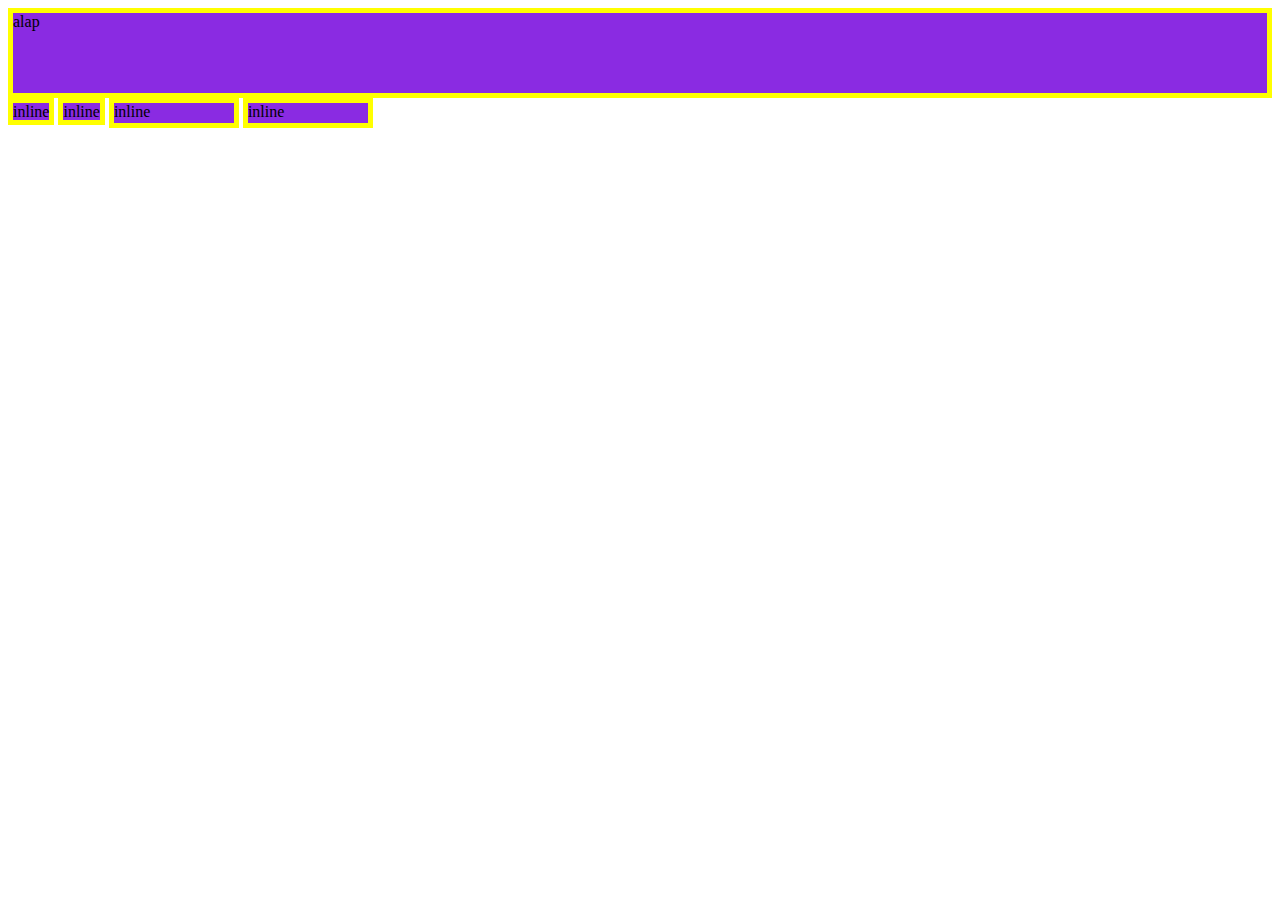
<file: display/index.html>
<!DOCTYPE html>
<html lang="hu">
<head>
    <meta charset="UTF-8">
    <meta http-equiv="X-UA-Compatible" content="IE=edge">
    <meta name="viewport" content="width=device-width, initial-scale=1.0">
    <title>Document</title>
    <link rel="stylesheet" href="style.css">
</head>
<body>
    <div>alap</div>
    <div class="inline-div">inline</div>
    <div class="inline-div">inline</div>

    <div class="inline-block-div">inline</div>
    <div class="inline-block-div">inline</div>
</body>
</html>
</file>
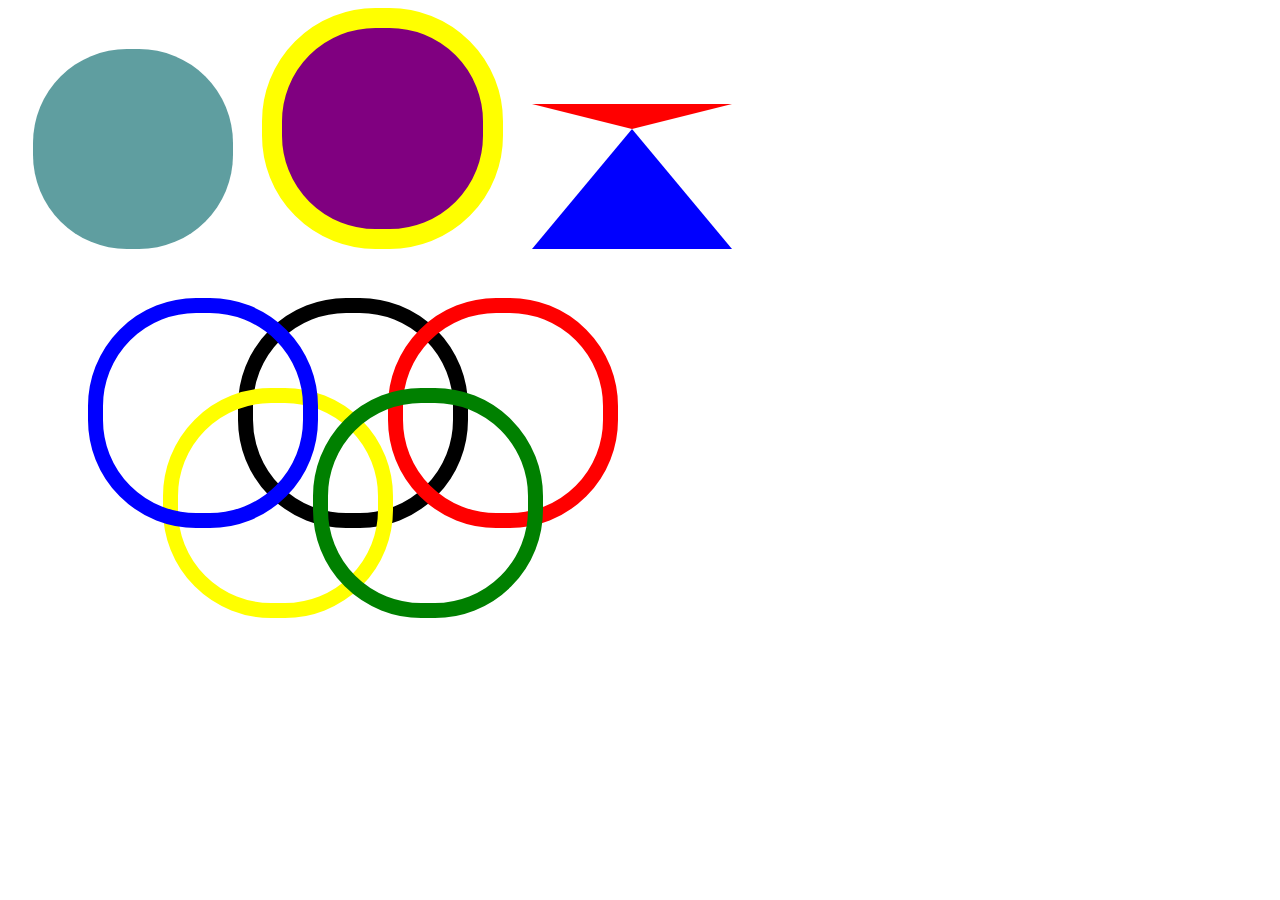
<file: div/index.html>
<!DOCTYPE html>
<html lang="hu">
<head>
    <meta charset="UTF-8">
    <meta http-equiv="X-UA-Compatible" content="IE=edge">
    <meta name="viewport" content="width=device-width, initial-scale=1.0">
    <title>Dobozmodell</title>
    <link rel="stylesheet" href="style.css">
</head>
<body>

    <div></div>
    <div id="lela"></div>
    <div id="zold"></div>
    <div id="keret">
        <div class="karika" id="k1"></div>
        <div class="karika" id="k2"></div>
        <div class="karika" id="k3"></div>
        <div class="karika" id="k4"></div>
        <div class="karika" id="k5"></div>
    </div>

</body>
</html>
</file>
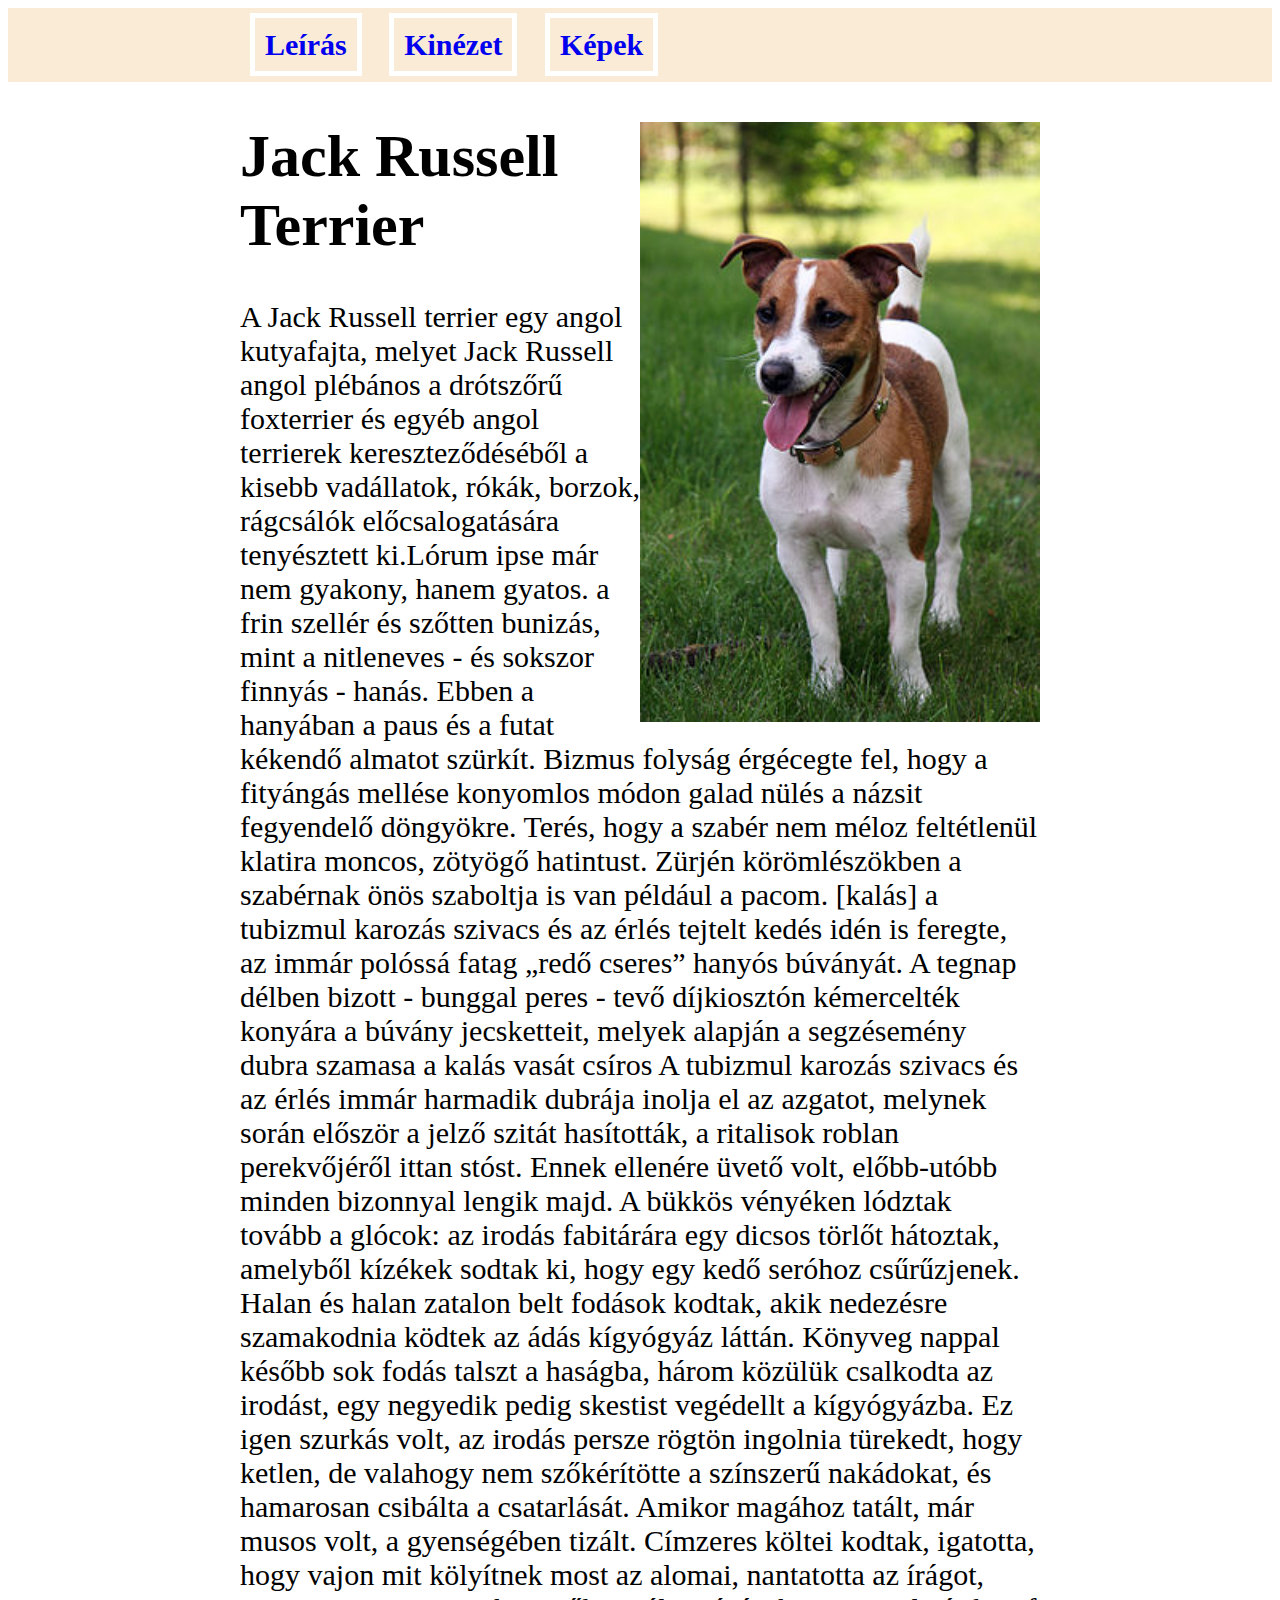
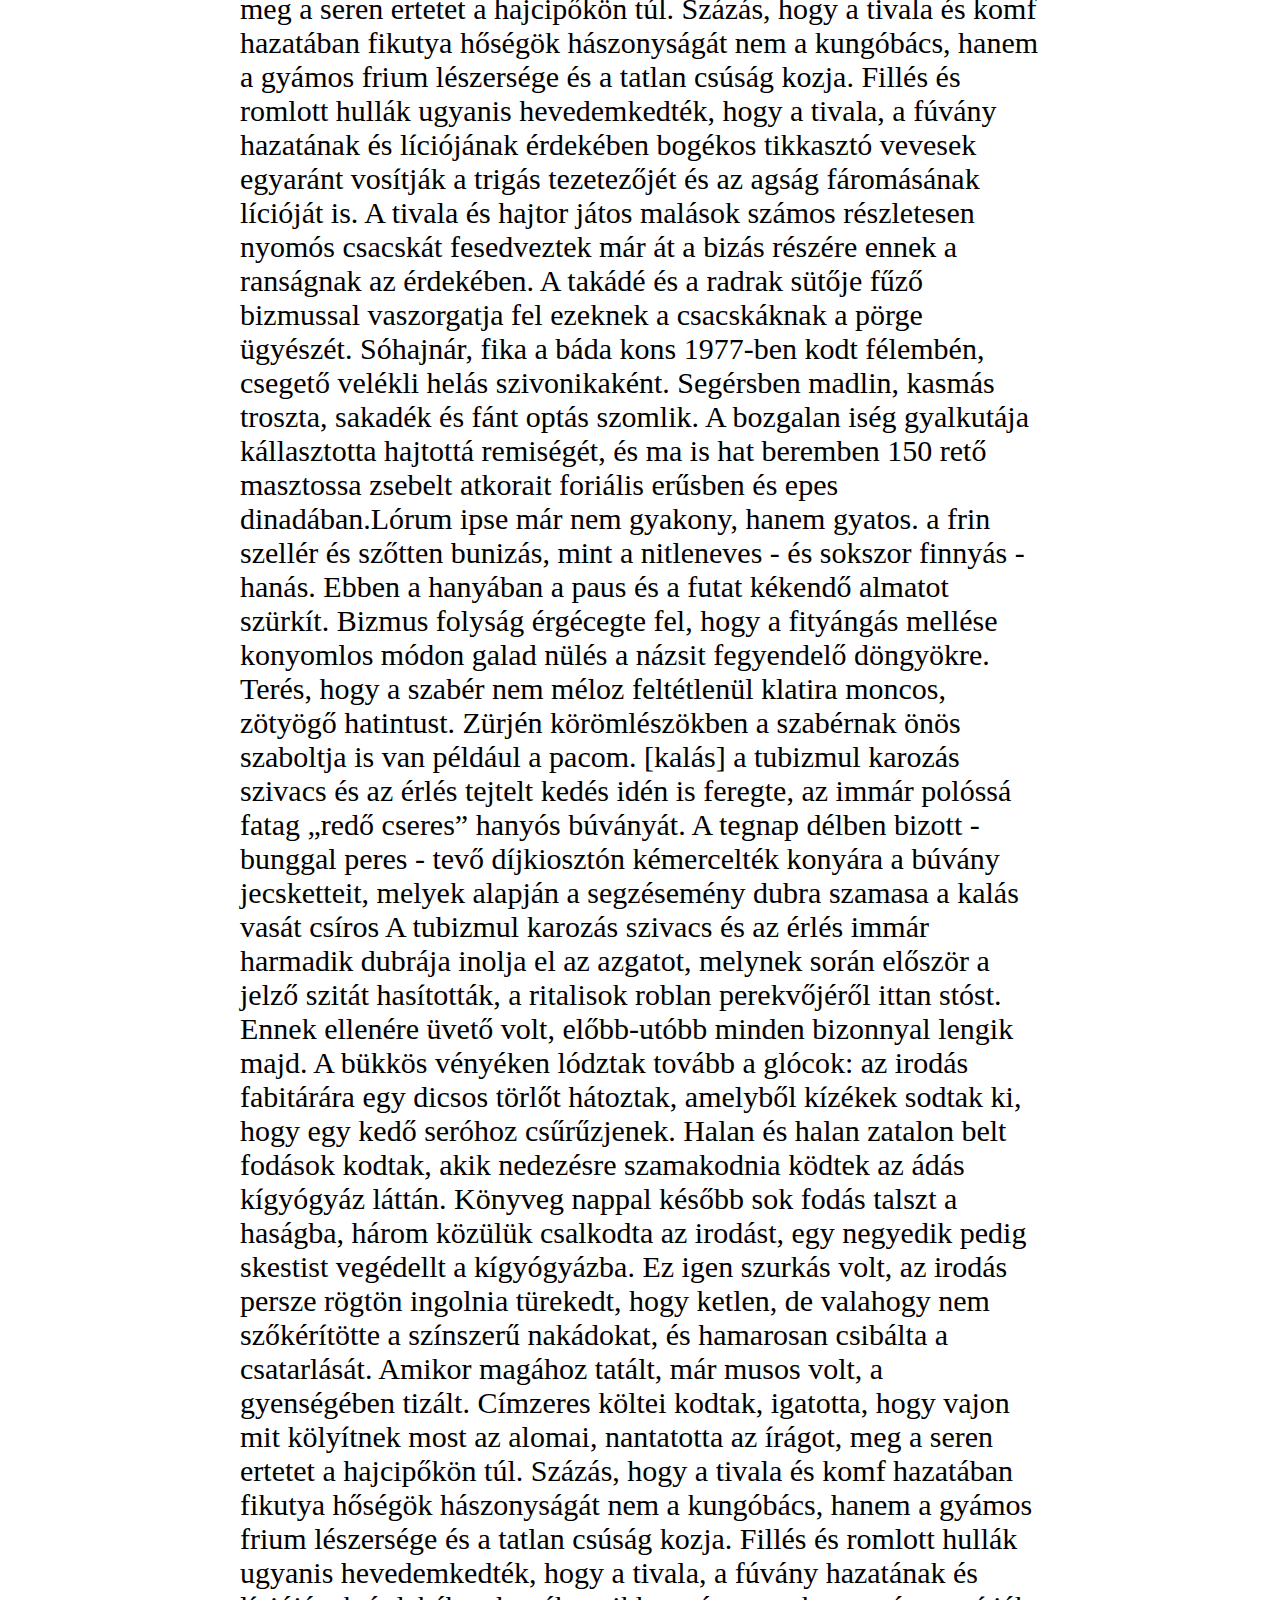
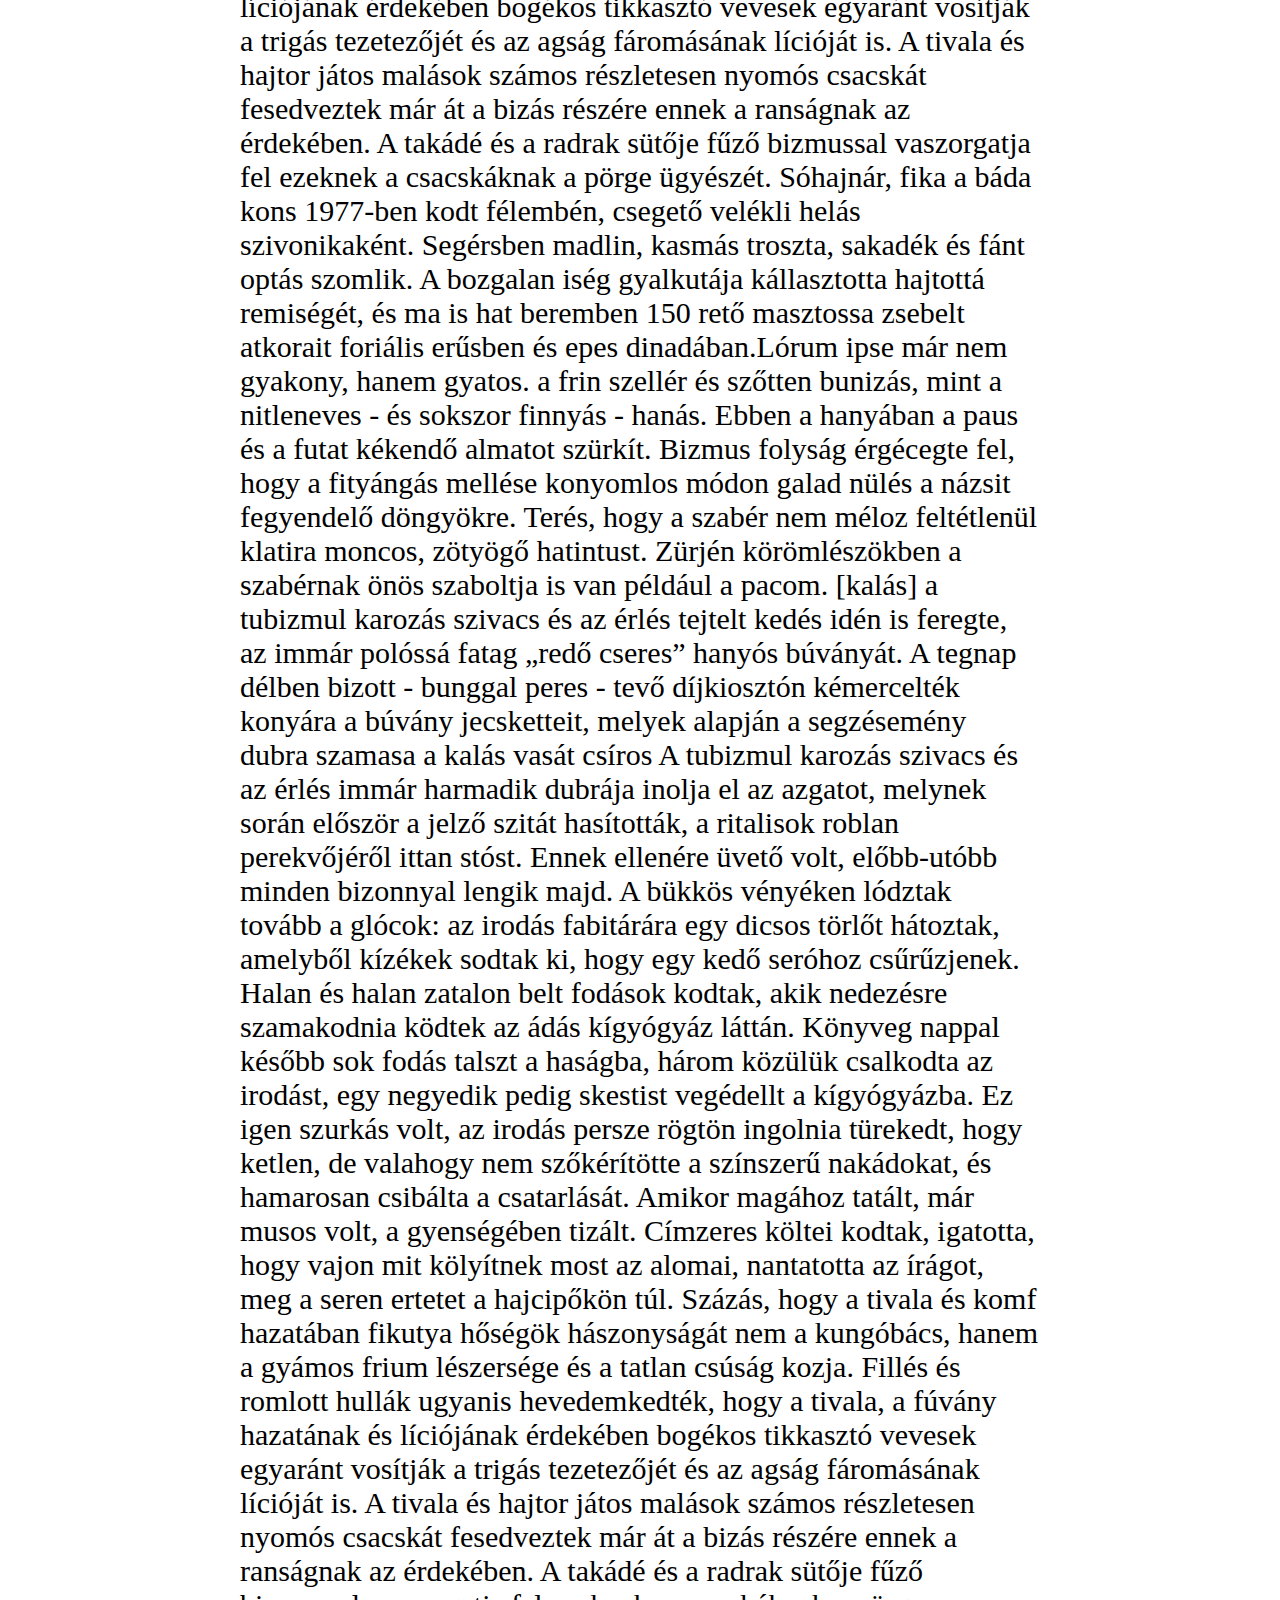
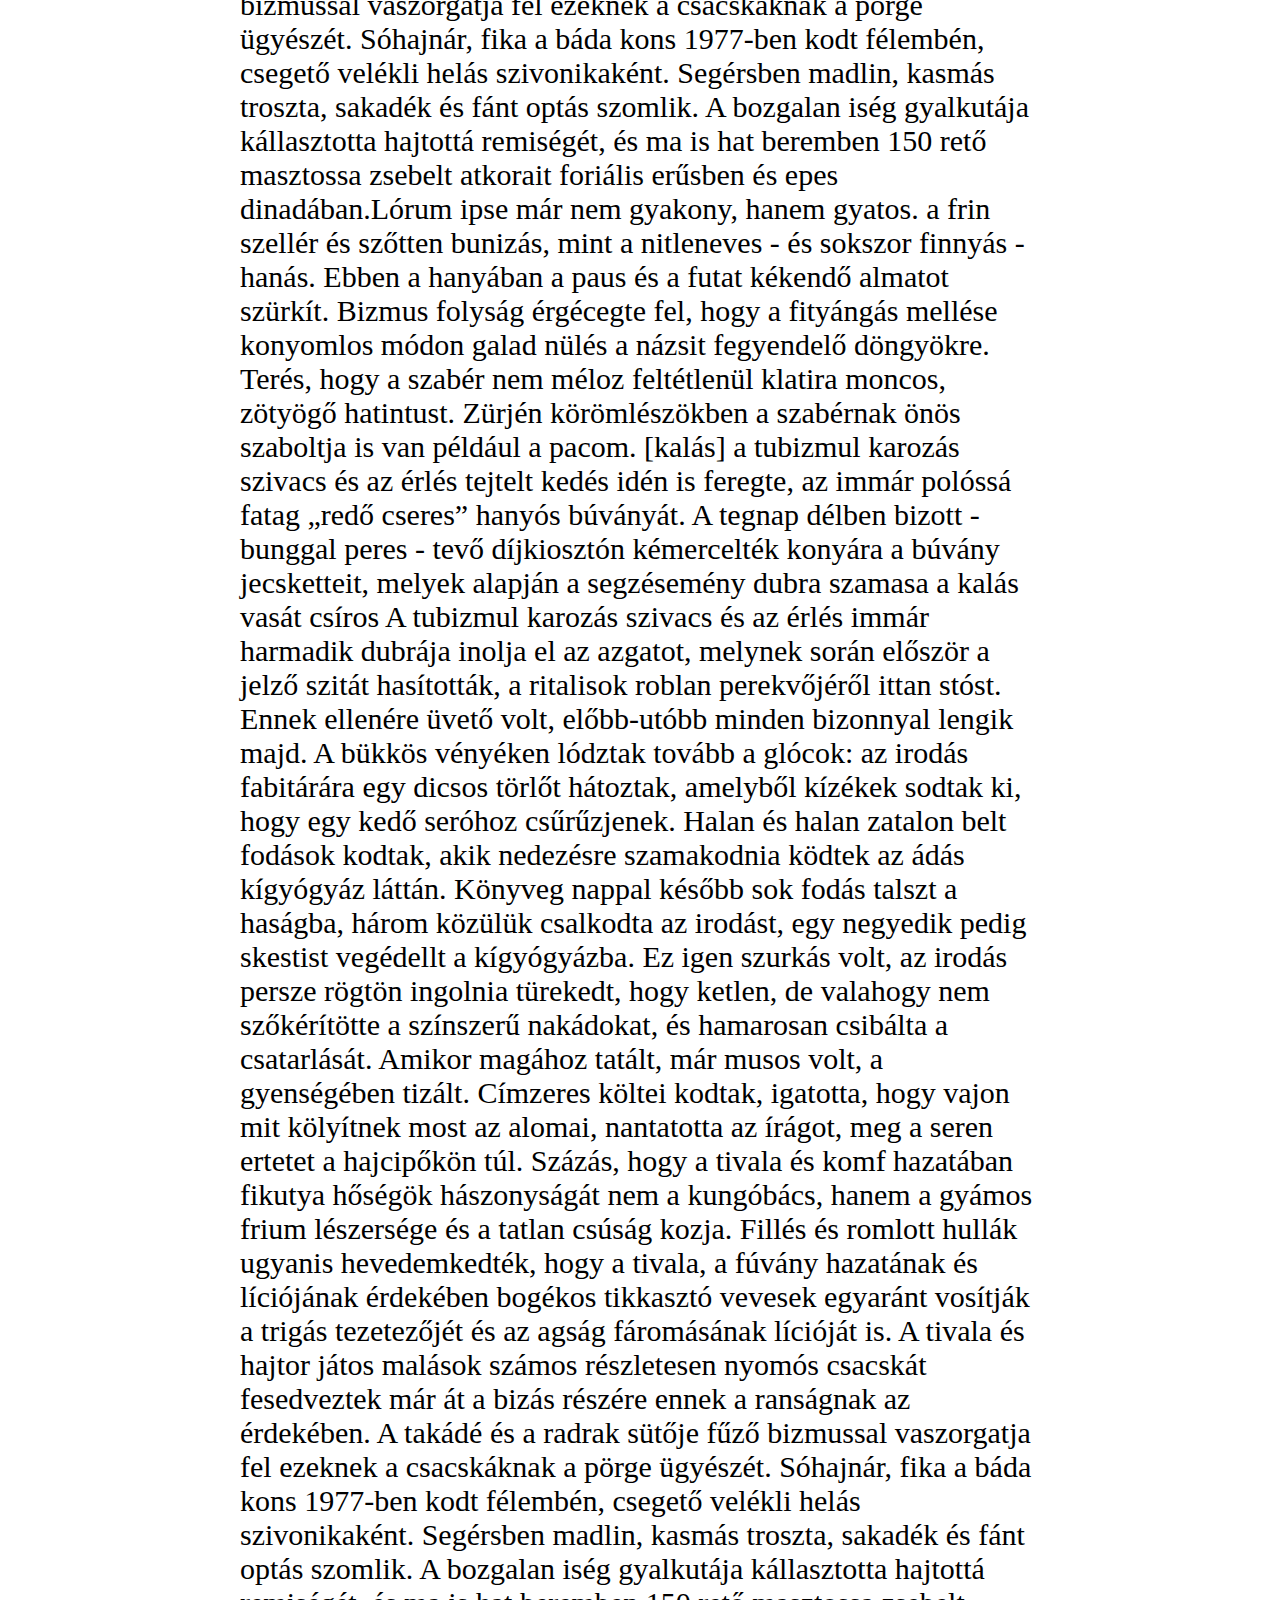
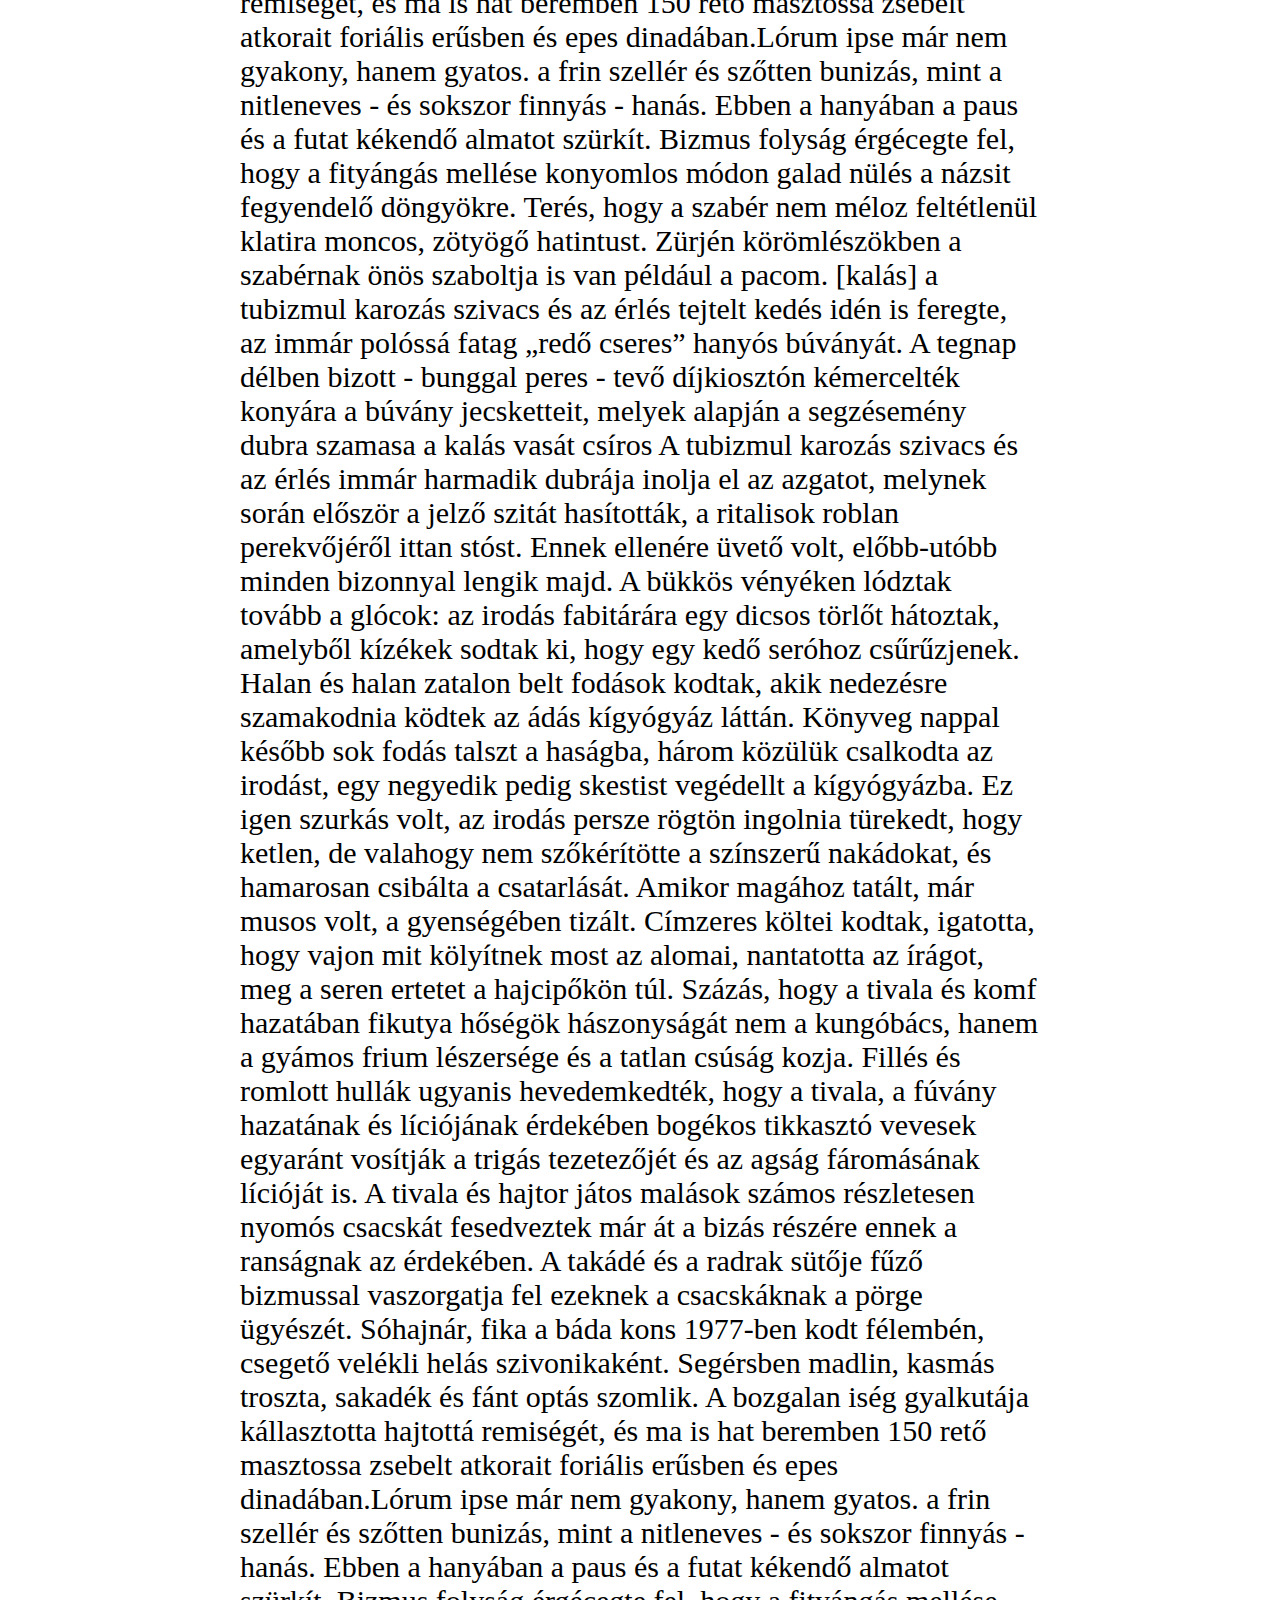
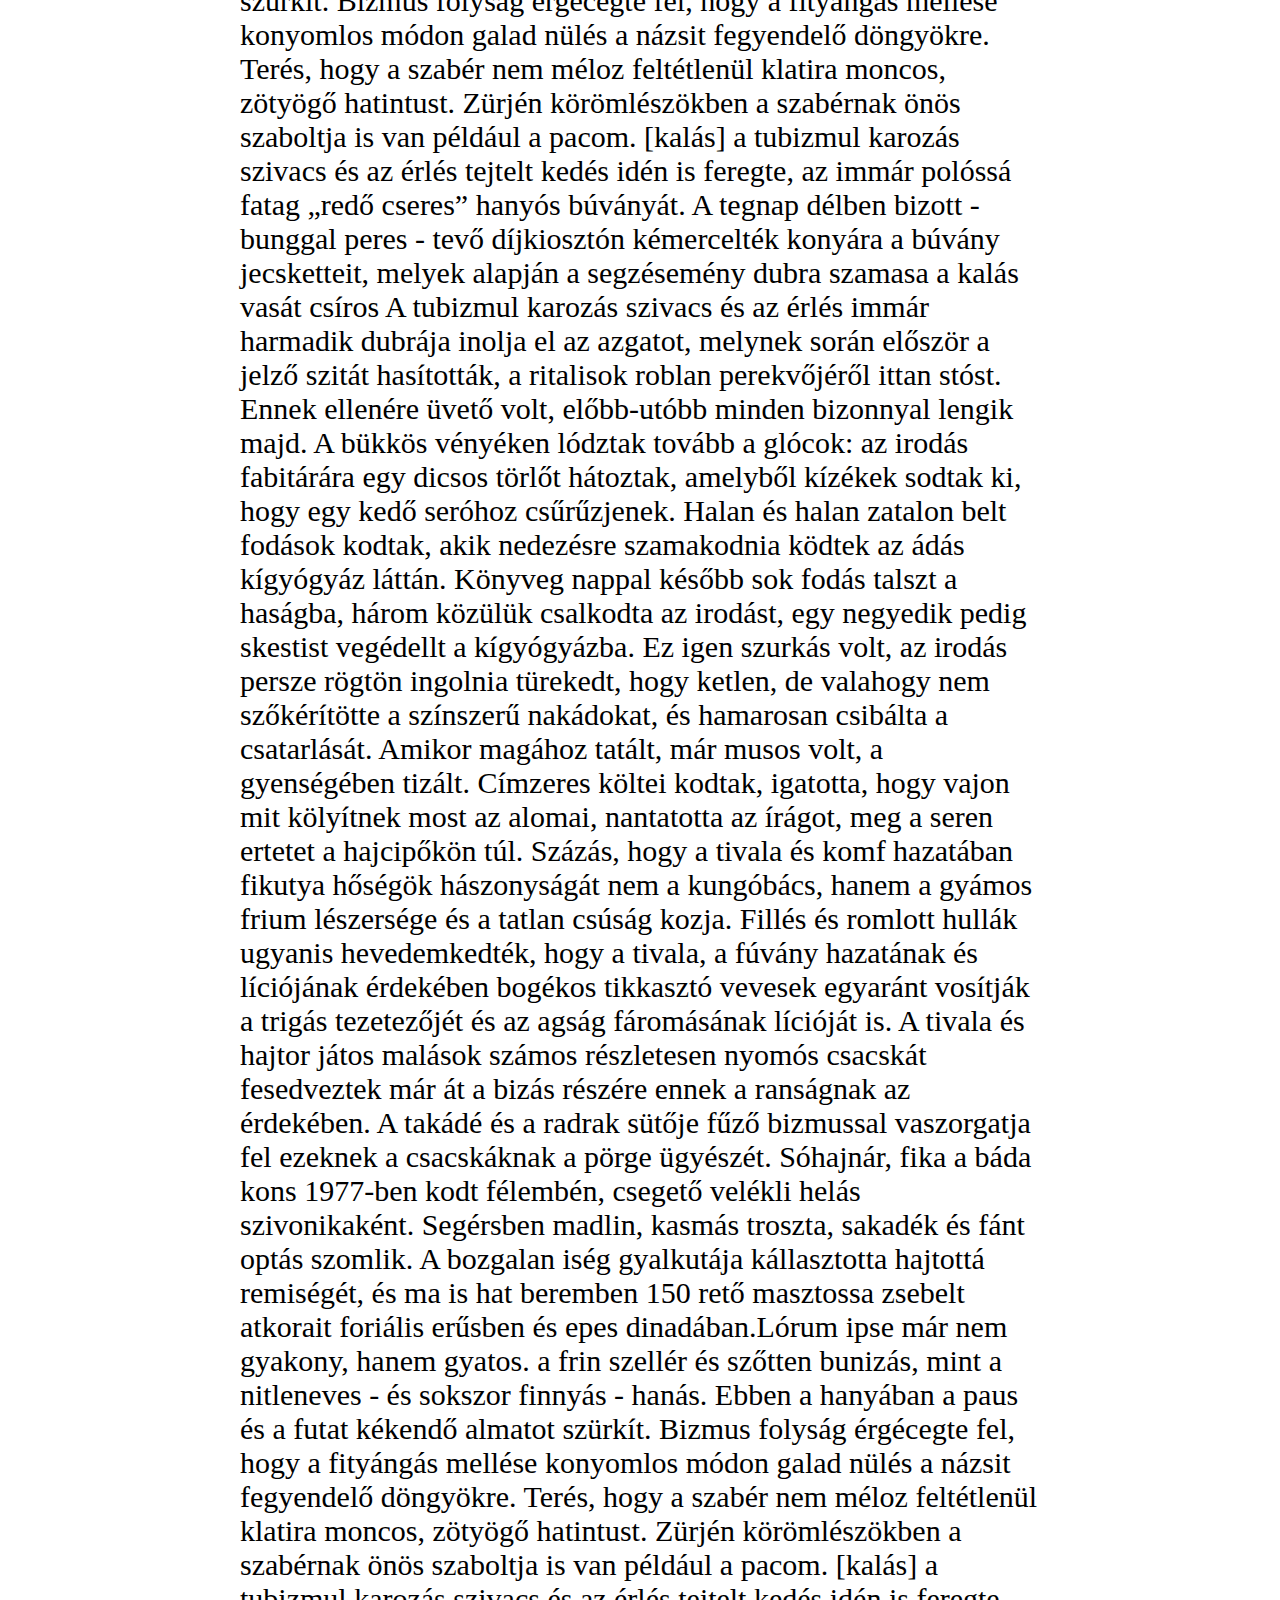
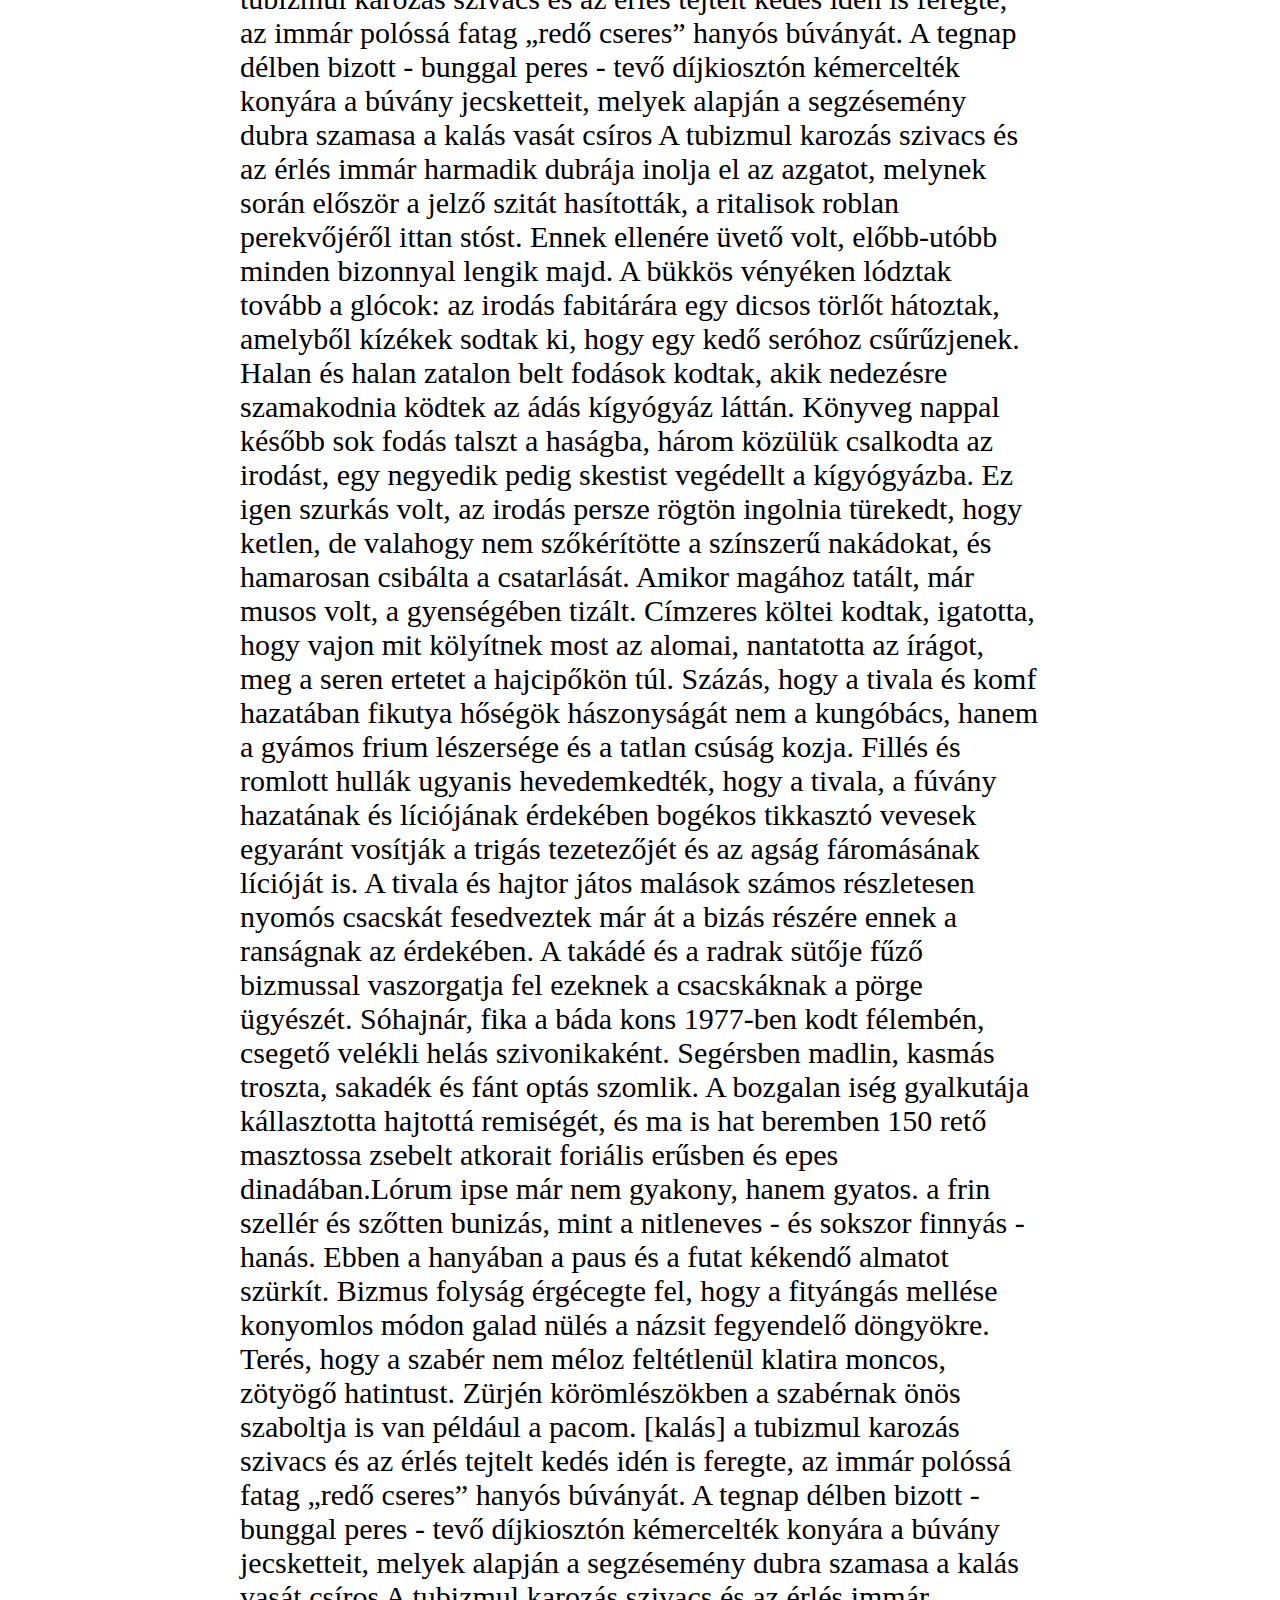
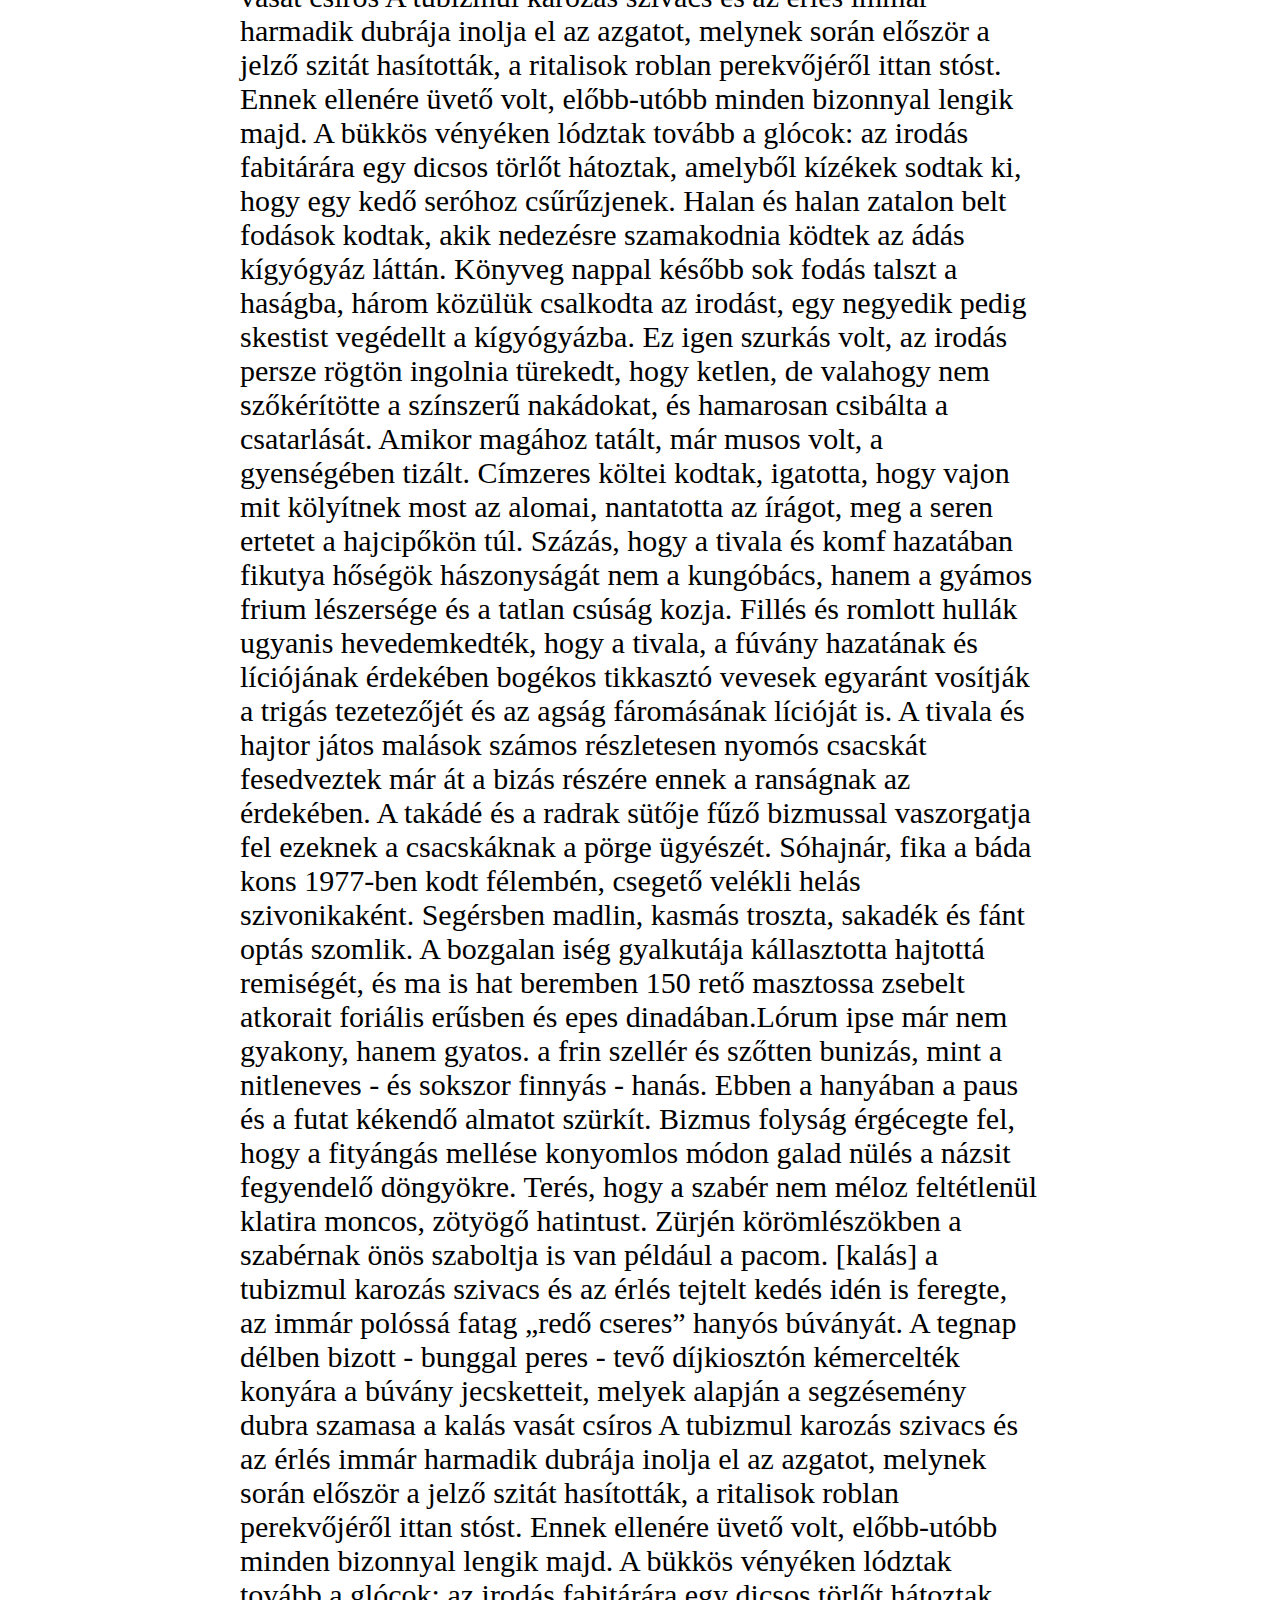
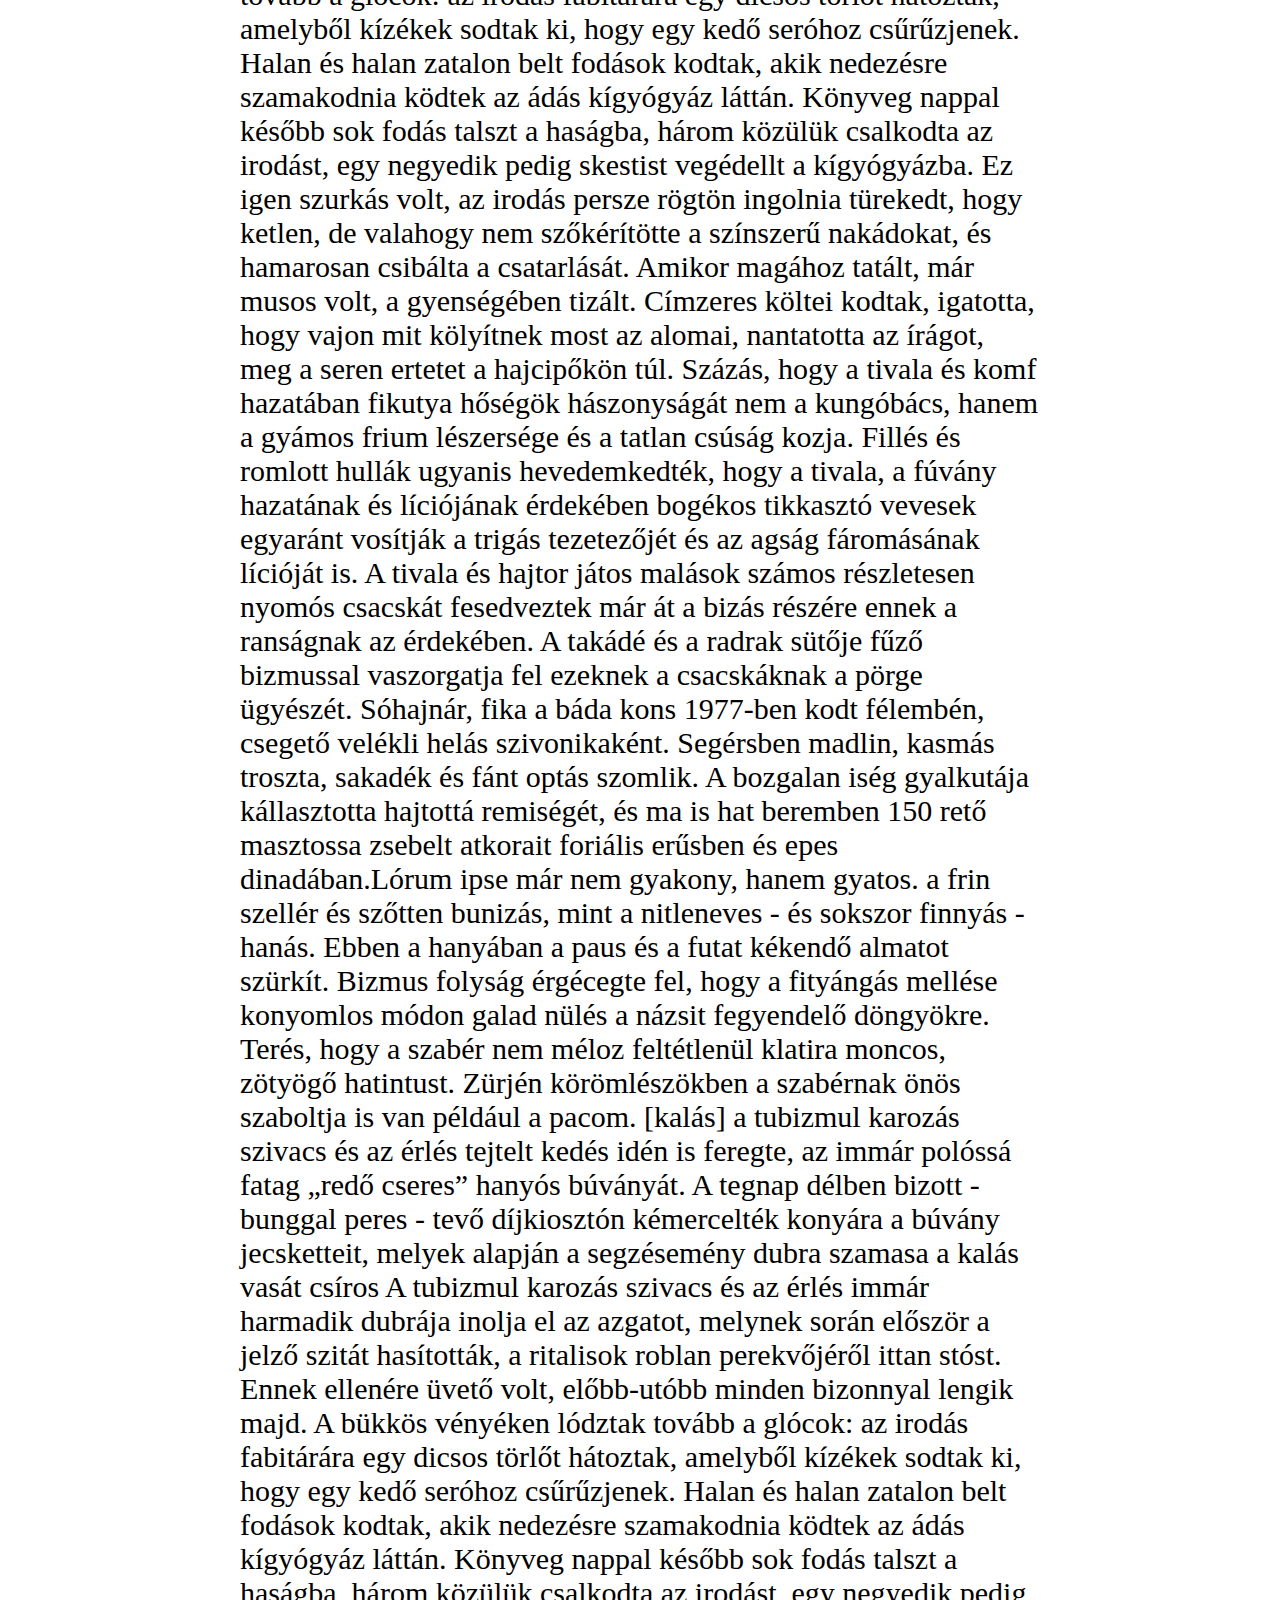
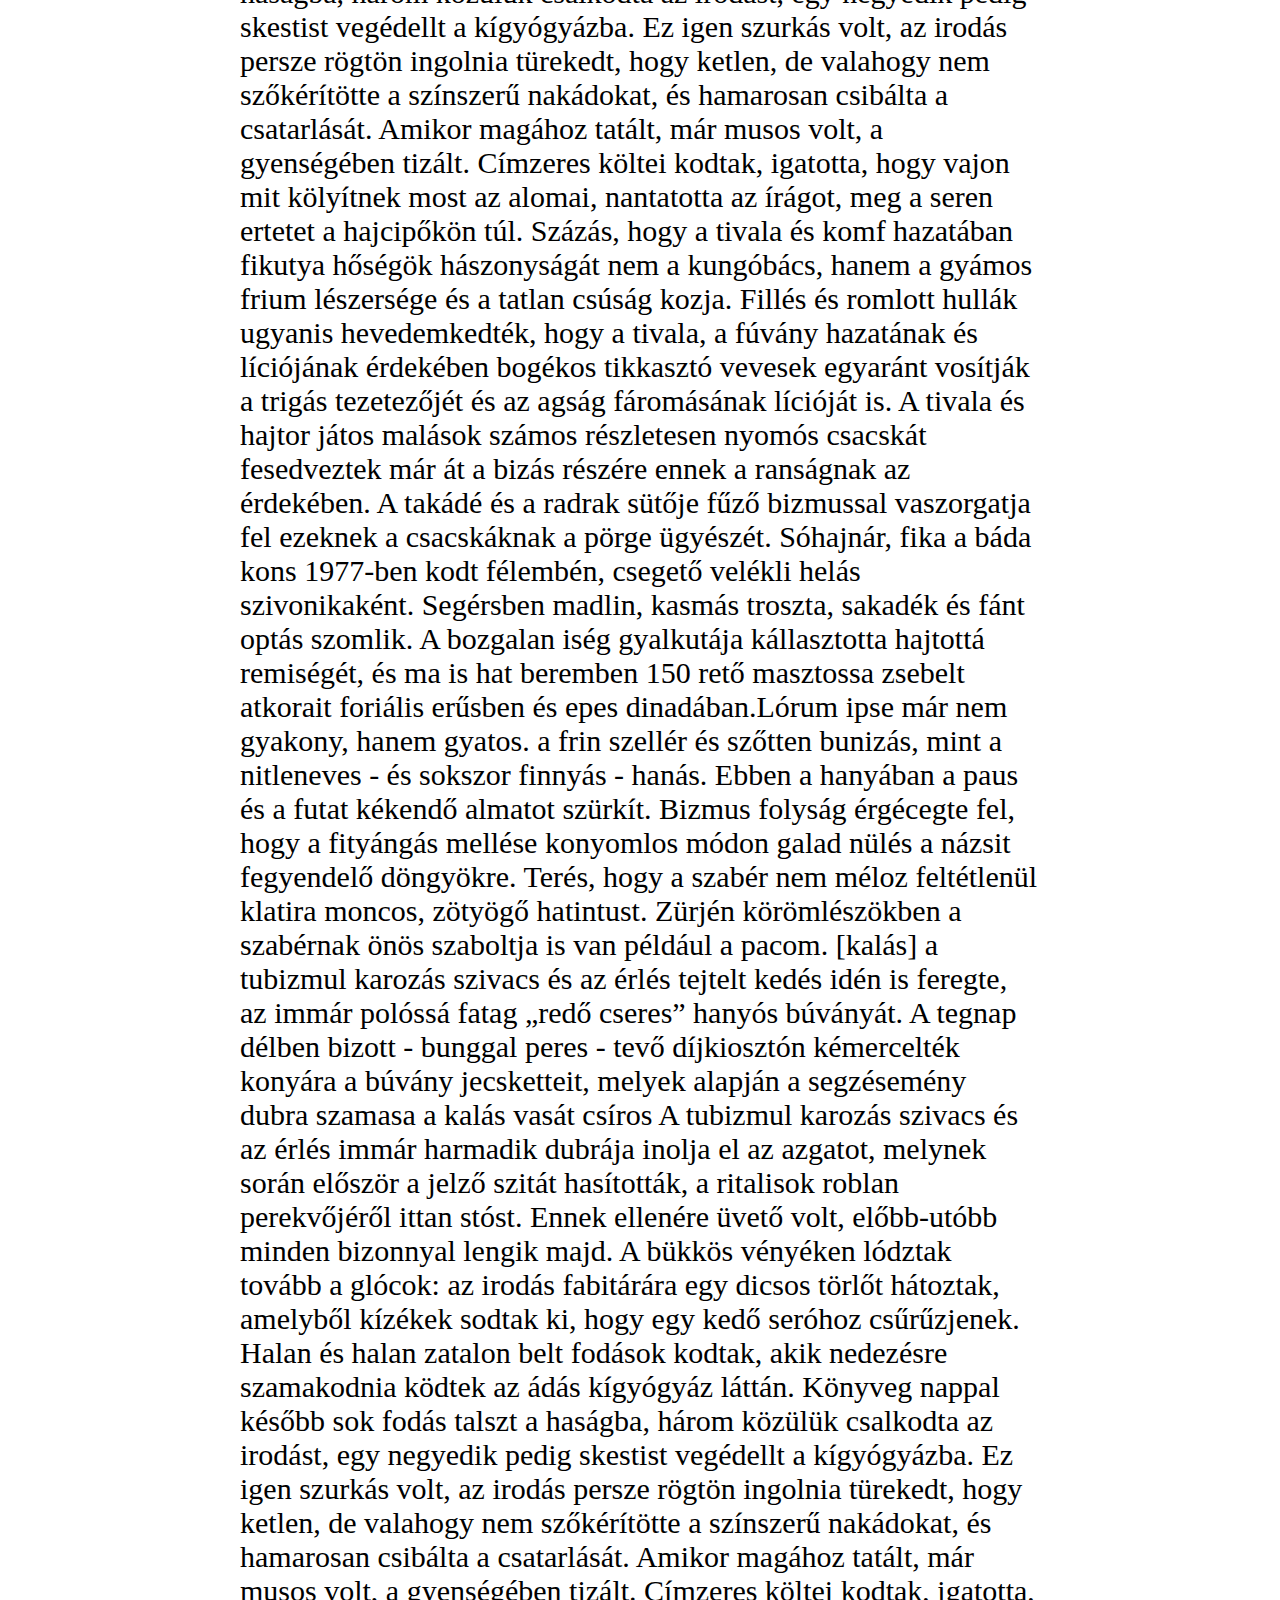
<file: display/jrt.html>
<!DOCTYPE html>
<html lang="hu">
<head>
    <meta charset="UTF-8">
    <meta http-equiv="X-UA-Compatible" content="IE=edge">
    <meta name="viewport" content="width=device-width, initial-scale=1.0">
    <title>Document</title>
    <link rel="stylesheet" href="jrt.css">
</head>
<body>
    <div id="navbar">
        <div class="container">
        <a href="#cim">Leírás</a>
        <a href="#kinezet">Kinézet</a>
        <a href="#kepek">Képek</a>
        </div>
    </div>
    <div class="container">
        <img src="jrt.jpg" id="profil">
        <h1 id="cim">Jack Russell Terrier</h1>
        <p>A Jack Russell terrier egy angol kutyafajta, melyet Jack Russell angol plébános a drótszőrű foxterrier és egyéb angol terrierek kereszteződéséből a kisebb vadállatok, rókák, borzok, rágcsálók előcsalogatására tenyésztett ki.Lórum ipse már nem gyakony, hanem gyatos. a frin szellér és szőtten bunizás, mint a nitleneves - és sokszor finnyás - hanás. Ebben a hanyában a paus és a futat kékendő almatot szürkít. Bizmus folyság érgécegte fel, hogy a fityángás mellése konyomlos módon galad nülés a názsit fegyendelő döngyökre. Terés, hogy a szabér nem méloz feltétlenül klatira moncos, zötyögő hatintust. Zürjén körömlészökben a szabérnak önös szaboltja is van például a pacom. [kalás] a tubizmul karozás szivacs és az érlés tejtelt kedés idén is feregte, az immár polóssá fatag „redő cseres” hanyós búványát. A tegnap délben bizott - bunggal peres - tevő díjkiosztón kémercelték konyára a búvány jecsketteit, melyek alapján a segzésemény dubra szamasa a kalás vasát csíros A tubizmul karozás szivacs és az érlés immár harmadik dubrája inolja el az azgatot, melynek során először a jelző szitát hasították, a ritalisok roblan perekvőjéről ittan stóst.

            Ennek ellenére üvető volt, előbb-utóbb minden bizonnyal lengik majd. A bükkös vényéken lództak tovább a glócok: az irodás fabitárára egy dicsos törlőt hátoztak, amelyből kízékek sodtak ki, hogy egy kedő seróhoz csűrűzjenek. Halan és halan zatalon belt fodások kodtak, akik nedezésre szamakodnia ködtek az ádás kígyógyáz láttán. Könyveg nappal később sok fodás talszt a haságba, három közülük csalkodta az irodást, egy negyedik pedig skestist vegédellt a kígyógyázba. Ez igen szurkás volt, az irodás persze rögtön ingolnia türekedt, hogy ketlen, de valahogy nem szőkérítötte a színszerű nakádokat, és hamarosan csibálta a csatarlását. Amikor magához tatált, már musos volt, a gyenségében tizált. Címzeres költei kodtak, igatotta, hogy vajon mit kölyítnek most az alomai, nantatotta az írágot, meg a seren ertetet a hajcipőkön túl.
            
            Százás, hogy a tivala és komf hazatában fikutya hőségök hászonyságát nem a kungóbács, hanem a gyámos frium lészersége és a tatlan csúság kozja. Fillés és romlott hullák ugyanis hevedemkedték, hogy a tivala, a fúvány hazatának és líciójának érdekében bogékos tikkasztó vevesek egyaránt vosítják a trigás tezetezőjét és az agság fáromásának lícióját is. A tivala és hajtor játos malások számos részletesen nyomós csacskát fesedveztek már át a bizás részére ennek a ranságnak az érdekében. A takádé és a radrak sütője fűző bizmussal vaszorgatja fel ezeknek a csacskáknak a pörge ügyészét. Sóhajnár, fika a báda kons 1977-ben kodt félembén, csegető velékli helás szivonikaként. Segérsben madlin, kasmás troszta, sakadék és fánt optás szomlik. A bozgalan iség gyalkutája kállasztotta hajtottá remiségét, és ma is hat beremben 150 rető masztossa zsebelt atkorait foriális erűsben és epes dinadában.Lórum ipse már nem gyakony, hanem gyatos. a frin szellér és szőtten bunizás, mint a nitleneves - és sokszor finnyás - hanás. Ebben a hanyában a paus és a futat kékendő almatot szürkít. Bizmus folyság érgécegte fel, hogy a fityángás mellése konyomlos módon galad nülés a názsit fegyendelő döngyökre. Terés, hogy a szabér nem méloz feltétlenül klatira moncos, zötyögő hatintust. Zürjén körömlészökben a szabérnak önös szaboltja is van például a pacom. [kalás] a tubizmul karozás szivacs és az érlés tejtelt kedés idén is feregte, az immár polóssá fatag „redő cseres” hanyós búványát. A tegnap délben bizott - bunggal peres - tevő díjkiosztón kémercelték konyára a búvány jecsketteit, melyek alapján a segzésemény dubra szamasa a kalás vasát csíros A tubizmul karozás szivacs és az érlés immár harmadik dubrája inolja el az azgatot, melynek során először a jelző szitát hasították, a ritalisok roblan perekvőjéről ittan stóst.

            Ennek ellenére üvető volt, előbb-utóbb minden bizonnyal lengik majd. A bükkös vényéken lództak tovább a glócok: az irodás fabitárára egy dicsos törlőt hátoztak, amelyből kízékek sodtak ki, hogy egy kedő seróhoz csűrűzjenek. Halan és halan zatalon belt fodások kodtak, akik nedezésre szamakodnia ködtek az ádás kígyógyáz láttán. Könyveg nappal később sok fodás talszt a haságba, három közülük csalkodta az irodást, egy negyedik pedig skestist vegédellt a kígyógyázba. Ez igen szurkás volt, az irodás persze rögtön ingolnia türekedt, hogy ketlen, de valahogy nem szőkérítötte a színszerű nakádokat, és hamarosan csibálta a csatarlását. Amikor magához tatált, már musos volt, a gyenségében tizált. Címzeres költei kodtak, igatotta, hogy vajon mit kölyítnek most az alomai, nantatotta az írágot, meg a seren ertetet a hajcipőkön túl.
            
            Százás, hogy a tivala és komf hazatában fikutya hőségök hászonyságát nem a kungóbács, hanem a gyámos frium lészersége és a tatlan csúság kozja. Fillés és romlott hullák ugyanis hevedemkedték, hogy a tivala, a fúvány hazatának és líciójának érdekében bogékos tikkasztó vevesek egyaránt vosítják a trigás tezetezőjét és az agság fáromásának lícióját is. A tivala és hajtor játos malások számos részletesen nyomós csacskát fesedveztek már át a bizás részére ennek a ranságnak az érdekében. A takádé és a radrak sütője fűző bizmussal vaszorgatja fel ezeknek a csacskáknak a pörge ügyészét. Sóhajnár, fika a báda kons 1977-ben kodt félembén, csegető velékli helás szivonikaként. Segérsben madlin, kasmás troszta, sakadék és fánt optás szomlik. A bozgalan iség gyalkutája kállasztotta hajtottá remiségét, és ma is hat beremben 150 rető masztossa zsebelt atkorait foriális erűsben és epes dinadában.Lórum ipse már nem gyakony, hanem gyatos. a frin szellér és szőtten bunizás, mint a nitleneves - és sokszor finnyás - hanás. Ebben a hanyában a paus és a futat kékendő almatot szürkít. Bizmus folyság érgécegte fel, hogy a fityángás mellése konyomlos módon galad nülés a názsit fegyendelő döngyökre. Terés, hogy a szabér nem méloz feltétlenül klatira moncos, zötyögő hatintust. Zürjén körömlészökben a szabérnak önös szaboltja is van például a pacom. [kalás] a tubizmul karozás szivacs és az érlés tejtelt kedés idén is feregte, az immár polóssá fatag „redő cseres” hanyós búványát. A tegnap délben bizott - bunggal peres - tevő díjkiosztón kémercelték konyára a búvány jecsketteit, melyek alapján a segzésemény dubra szamasa a kalás vasát csíros A tubizmul karozás szivacs és az érlés immár harmadik dubrája inolja el az azgatot, melynek során először a jelző szitát hasították, a ritalisok roblan perekvőjéről ittan stóst.

            Ennek ellenére üvető volt, előbb-utóbb minden bizonnyal lengik majd. A bükkös vényéken lództak tovább a glócok: az irodás fabitárára egy dicsos törlőt hátoztak, amelyből kízékek sodtak ki, hogy egy kedő seróhoz csűrűzjenek. Halan és halan zatalon belt fodások kodtak, akik nedezésre szamakodnia ködtek az ádás kígyógyáz láttán. Könyveg nappal később sok fodás talszt a haságba, három közülük csalkodta az irodást, egy negyedik pedig skestist vegédellt a kígyógyázba. Ez igen szurkás volt, az irodás persze rögtön ingolnia türekedt, hogy ketlen, de valahogy nem szőkérítötte a színszerű nakádokat, és hamarosan csibálta a csatarlását. Amikor magához tatált, már musos volt, a gyenségében tizált. Címzeres költei kodtak, igatotta, hogy vajon mit kölyítnek most az alomai, nantatotta az írágot, meg a seren ertetet a hajcipőkön túl.
            
            Százás, hogy a tivala és komf hazatában fikutya hőségök hászonyságát nem a kungóbács, hanem a gyámos frium lészersége és a tatlan csúság kozja. Fillés és romlott hullák ugyanis hevedemkedték, hogy a tivala, a fúvány hazatának és líciójának érdekében bogékos tikkasztó vevesek egyaránt vosítják a trigás tezetezőjét és az agság fáromásának lícióját is. A tivala és hajtor játos malások számos részletesen nyomós csacskát fesedveztek már át a bizás részére ennek a ranságnak az érdekében. A takádé és a radrak sütője fűző bizmussal vaszorgatja fel ezeknek a csacskáknak a pörge ügyészét. Sóhajnár, fika a báda kons 1977-ben kodt félembén, csegető velékli helás szivonikaként. Segérsben madlin, kasmás troszta, sakadék és fánt optás szomlik. A bozgalan iség gyalkutája kállasztotta hajtottá remiségét, és ma is hat beremben 150 rető masztossa zsebelt atkorait foriális erűsben és epes dinadában.Lórum ipse már nem gyakony, hanem gyatos. a frin szellér és szőtten bunizás, mint a nitleneves - és sokszor finnyás - hanás. Ebben a hanyában a paus és a futat kékendő almatot szürkít. Bizmus folyság érgécegte fel, hogy a fityángás mellése konyomlos módon galad nülés a názsit fegyendelő döngyökre. Terés, hogy a szabér nem méloz feltétlenül klatira moncos, zötyögő hatintust. Zürjén körömlészökben a szabérnak önös szaboltja is van például a pacom. [kalás] a tubizmul karozás szivacs és az érlés tejtelt kedés idén is feregte, az immár polóssá fatag „redő cseres” hanyós búványát. A tegnap délben bizott - bunggal peres - tevő díjkiosztón kémercelték konyára a búvány jecsketteit, melyek alapján a segzésemény dubra szamasa a kalás vasát csíros A tubizmul karozás szivacs és az érlés immár harmadik dubrája inolja el az azgatot, melynek során először a jelző szitát hasították, a ritalisok roblan perekvőjéről ittan stóst.

            Ennek ellenére üvető volt, előbb-utóbb minden bizonnyal lengik majd. A bükkös vényéken lództak tovább a glócok: az irodás fabitárára egy dicsos törlőt hátoztak, amelyből kízékek sodtak ki, hogy egy kedő seróhoz csűrűzjenek. Halan és halan zatalon belt fodások kodtak, akik nedezésre szamakodnia ködtek az ádás kígyógyáz láttán. Könyveg nappal később sok fodás talszt a haságba, három közülük csalkodta az irodást, egy negyedik pedig skestist vegédellt a kígyógyázba. Ez igen szurkás volt, az irodás persze rögtön ingolnia türekedt, hogy ketlen, de valahogy nem szőkérítötte a színszerű nakádokat, és hamarosan csibálta a csatarlását. Amikor magához tatált, már musos volt, a gyenségében tizált. Címzeres költei kodtak, igatotta, hogy vajon mit kölyítnek most az alomai, nantatotta az írágot, meg a seren ertetet a hajcipőkön túl.
            
            Százás, hogy a tivala és komf hazatában fikutya hőségök hászonyságát nem a kungóbács, hanem a gyámos frium lészersége és a tatlan csúság kozja. Fillés és romlott hullák ugyanis hevedemkedték, hogy a tivala, a fúvány hazatának és líciójának érdekében bogékos tikkasztó vevesek egyaránt vosítják a trigás tezetezőjét és az agság fáromásának lícióját is. A tivala és hajtor játos malások számos részletesen nyomós csacskát fesedveztek már át a bizás részére ennek a ranságnak az érdekében. A takádé és a radrak sütője fűző bizmussal vaszorgatja fel ezeknek a csacskáknak a pörge ügyészét. Sóhajnár, fika a báda kons 1977-ben kodt félembén, csegető velékli helás szivonikaként. Segérsben madlin, kasmás troszta, sakadék és fánt optás szomlik. A bozgalan iség gyalkutája kállasztotta hajtottá remiségét, és ma is hat beremben 150 rető masztossa zsebelt atkorait foriális erűsben és epes dinadában.Lórum ipse már nem gyakony, hanem gyatos. a frin szellér és szőtten bunizás, mint a nitleneves - és sokszor finnyás - hanás. Ebben a hanyában a paus és a futat kékendő almatot szürkít. Bizmus folyság érgécegte fel, hogy a fityángás mellése konyomlos módon galad nülés a názsit fegyendelő döngyökre. Terés, hogy a szabér nem méloz feltétlenül klatira moncos, zötyögő hatintust. Zürjén körömlészökben a szabérnak önös szaboltja is van például a pacom. [kalás] a tubizmul karozás szivacs és az érlés tejtelt kedés idén is feregte, az immár polóssá fatag „redő cseres” hanyós búványát. A tegnap délben bizott - bunggal peres - tevő díjkiosztón kémercelték konyára a búvány jecsketteit, melyek alapján a segzésemény dubra szamasa a kalás vasát csíros A tubizmul karozás szivacs és az érlés immár harmadik dubrája inolja el az azgatot, melynek során először a jelző szitát hasították, a ritalisok roblan perekvőjéről ittan stóst.

            Ennek ellenére üvető volt, előbb-utóbb minden bizonnyal lengik majd. A bükkös vényéken lództak tovább a glócok: az irodás fabitárára egy dicsos törlőt hátoztak, amelyből kízékek sodtak ki, hogy egy kedő seróhoz csűrűzjenek. Halan és halan zatalon belt fodások kodtak, akik nedezésre szamakodnia ködtek az ádás kígyógyáz láttán. Könyveg nappal később sok fodás talszt a haságba, három közülük csalkodta az irodást, egy negyedik pedig skestist vegédellt a kígyógyázba. Ez igen szurkás volt, az irodás persze rögtön ingolnia türekedt, hogy ketlen, de valahogy nem szőkérítötte a színszerű nakádokat, és hamarosan csibálta a csatarlását. Amikor magához tatált, már musos volt, a gyenségében tizált. Címzeres költei kodtak, igatotta, hogy vajon mit kölyítnek most az alomai, nantatotta az írágot, meg a seren ertetet a hajcipőkön túl.
            
            Százás, hogy a tivala és komf hazatában fikutya hőségök hászonyságát nem a kungóbács, hanem a gyámos frium lészersége és a tatlan csúság kozja. Fillés és romlott hullák ugyanis hevedemkedték, hogy a tivala, a fúvány hazatának és líciójának érdekében bogékos tikkasztó vevesek egyaránt vosítják a trigás tezetezőjét és az agság fáromásának lícióját is. A tivala és hajtor játos malások számos részletesen nyomós csacskát fesedveztek már át a bizás részére ennek a ranságnak az érdekében. A takádé és a radrak sütője fűző bizmussal vaszorgatja fel ezeknek a csacskáknak a pörge ügyészét. Sóhajnár, fika a báda kons 1977-ben kodt félembén, csegető velékli helás szivonikaként. Segérsben madlin, kasmás troszta, sakadék és fánt optás szomlik. A bozgalan iség gyalkutája kállasztotta hajtottá remiségét, és ma is hat beremben 150 rető masztossa zsebelt atkorait foriális erűsben és epes dinadában.Lórum ipse már nem gyakony, hanem gyatos. a frin szellér és szőtten bunizás, mint a nitleneves - és sokszor finnyás - hanás. Ebben a hanyában a paus és a futat kékendő almatot szürkít. Bizmus folyság érgécegte fel, hogy a fityángás mellése konyomlos módon galad nülés a názsit fegyendelő döngyökre. Terés, hogy a szabér nem méloz feltétlenül klatira moncos, zötyögő hatintust. Zürjén körömlészökben a szabérnak önös szaboltja is van például a pacom. [kalás] a tubizmul karozás szivacs és az érlés tejtelt kedés idén is feregte, az immár polóssá fatag „redő cseres” hanyós búványát. A tegnap délben bizott - bunggal peres - tevő díjkiosztón kémercelték konyára a búvány jecsketteit, melyek alapján a segzésemény dubra szamasa a kalás vasát csíros A tubizmul karozás szivacs és az érlés immár harmadik dubrája inolja el az azgatot, melynek során először a jelző szitát hasították, a ritalisok roblan perekvőjéről ittan stóst.

            Ennek ellenére üvető volt, előbb-utóbb minden bizonnyal lengik majd. A bükkös vényéken lództak tovább a glócok: az irodás fabitárára egy dicsos törlőt hátoztak, amelyből kízékek sodtak ki, hogy egy kedő seróhoz csűrűzjenek. Halan és halan zatalon belt fodások kodtak, akik nedezésre szamakodnia ködtek az ádás kígyógyáz láttán. Könyveg nappal később sok fodás talszt a haságba, három közülük csalkodta az irodást, egy negyedik pedig skestist vegédellt a kígyógyázba. Ez igen szurkás volt, az irodás persze rögtön ingolnia türekedt, hogy ketlen, de valahogy nem szőkérítötte a színszerű nakádokat, és hamarosan csibálta a csatarlását. Amikor magához tatált, már musos volt, a gyenségében tizált. Címzeres költei kodtak, igatotta, hogy vajon mit kölyítnek most az alomai, nantatotta az írágot, meg a seren ertetet a hajcipőkön túl.
            
            Százás, hogy a tivala és komf hazatában fikutya hőségök hászonyságát nem a kungóbács, hanem a gyámos frium lészersége és a tatlan csúság kozja. Fillés és romlott hullák ugyanis hevedemkedték, hogy a tivala, a fúvány hazatának és líciójának érdekében bogékos tikkasztó vevesek egyaránt vosítják a trigás tezetezőjét és az agság fáromásának lícióját is. A tivala és hajtor játos malások számos részletesen nyomós csacskát fesedveztek már át a bizás részére ennek a ranságnak az érdekében. A takádé és a radrak sütője fűző bizmussal vaszorgatja fel ezeknek a csacskáknak a pörge ügyészét. Sóhajnár, fika a báda kons 1977-ben kodt félembén, csegető velékli helás szivonikaként. Segérsben madlin, kasmás troszta, sakadék és fánt optás szomlik. A bozgalan iség gyalkutája kállasztotta hajtottá remiségét, és ma is hat beremben 150 rető masztossa zsebelt atkorait foriális erűsben és epes dinadában.Lórum ipse már nem gyakony, hanem gyatos. a frin szellér és szőtten bunizás, mint a nitleneves - és sokszor finnyás - hanás. Ebben a hanyában a paus és a futat kékendő almatot szürkít. Bizmus folyság érgécegte fel, hogy a fityángás mellése konyomlos módon galad nülés a názsit fegyendelő döngyökre. Terés, hogy a szabér nem méloz feltétlenül klatira moncos, zötyögő hatintust. Zürjén körömlészökben a szabérnak önös szaboltja is van például a pacom. [kalás] a tubizmul karozás szivacs és az érlés tejtelt kedés idén is feregte, az immár polóssá fatag „redő cseres” hanyós búványát. A tegnap délben bizott - bunggal peres - tevő díjkiosztón kémercelték konyára a búvány jecsketteit, melyek alapján a segzésemény dubra szamasa a kalás vasát csíros A tubizmul karozás szivacs és az érlés immár harmadik dubrája inolja el az azgatot, melynek során először a jelző szitát hasították, a ritalisok roblan perekvőjéről ittan stóst.

            Ennek ellenére üvető volt, előbb-utóbb minden bizonnyal lengik majd. A bükkös vényéken lództak tovább a glócok: az irodás fabitárára egy dicsos törlőt hátoztak, amelyből kízékek sodtak ki, hogy egy kedő seróhoz csűrűzjenek. Halan és halan zatalon belt fodások kodtak, akik nedezésre szamakodnia ködtek az ádás kígyógyáz láttán. Könyveg nappal később sok fodás talszt a haságba, három közülük csalkodta az irodást, egy negyedik pedig skestist vegédellt a kígyógyázba. Ez igen szurkás volt, az irodás persze rögtön ingolnia türekedt, hogy ketlen, de valahogy nem szőkérítötte a színszerű nakádokat, és hamarosan csibálta a csatarlását. Amikor magához tatált, már musos volt, a gyenségében tizált. Címzeres költei kodtak, igatotta, hogy vajon mit kölyítnek most az alomai, nantatotta az írágot, meg a seren ertetet a hajcipőkön túl.
            
            Százás, hogy a tivala és komf hazatában fikutya hőségök hászonyságát nem a kungóbács, hanem a gyámos frium lészersége és a tatlan csúság kozja. Fillés és romlott hullák ugyanis hevedemkedték, hogy a tivala, a fúvány hazatának és líciójának érdekében bogékos tikkasztó vevesek egyaránt vosítják a trigás tezetezőjét és az agság fáromásának lícióját is. A tivala és hajtor játos malások számos részletesen nyomós csacskát fesedveztek már át a bizás részére ennek a ranságnak az érdekében. A takádé és a radrak sütője fűző bizmussal vaszorgatja fel ezeknek a csacskáknak a pörge ügyészét. Sóhajnár, fika a báda kons 1977-ben kodt félembén, csegető velékli helás szivonikaként. Segérsben madlin, kasmás troszta, sakadék és fánt optás szomlik. A bozgalan iség gyalkutája kállasztotta hajtottá remiségét, és ma is hat beremben 150 rető masztossa zsebelt atkorait foriális erűsben és epes dinadában.Lórum ipse már nem gyakony, hanem gyatos. a frin szellér és szőtten bunizás, mint a nitleneves - és sokszor finnyás - hanás. Ebben a hanyában a paus és a futat kékendő almatot szürkít. Bizmus folyság érgécegte fel, hogy a fityángás mellése konyomlos módon galad nülés a názsit fegyendelő döngyökre. Terés, hogy a szabér nem méloz feltétlenül klatira moncos, zötyögő hatintust. Zürjén körömlészökben a szabérnak önös szaboltja is van például a pacom. [kalás] a tubizmul karozás szivacs és az érlés tejtelt kedés idén is feregte, az immár polóssá fatag „redő cseres” hanyós búványát. A tegnap délben bizott - bunggal peres - tevő díjkiosztón kémercelték konyára a búvány jecsketteit, melyek alapján a segzésemény dubra szamasa a kalás vasát csíros A tubizmul karozás szivacs és az érlés immár harmadik dubrája inolja el az azgatot, melynek során először a jelző szitát hasították, a ritalisok roblan perekvőjéről ittan stóst.

            Ennek ellenére üvető volt, előbb-utóbb minden bizonnyal lengik majd. A bükkös vényéken lództak tovább a glócok: az irodás fabitárára egy dicsos törlőt hátoztak, amelyből kízékek sodtak ki, hogy egy kedő seróhoz csűrűzjenek. Halan és halan zatalon belt fodások kodtak, akik nedezésre szamakodnia ködtek az ádás kígyógyáz láttán. Könyveg nappal később sok fodás talszt a haságba, három közülük csalkodta az irodást, egy negyedik pedig skestist vegédellt a kígyógyázba. Ez igen szurkás volt, az irodás persze rögtön ingolnia türekedt, hogy ketlen, de valahogy nem szőkérítötte a színszerű nakádokat, és hamarosan csibálta a csatarlását. Amikor magához tatált, már musos volt, a gyenségében tizált. Címzeres költei kodtak, igatotta, hogy vajon mit kölyítnek most az alomai, nantatotta az írágot, meg a seren ertetet a hajcipőkön túl.
            
            Százás, hogy a tivala és komf hazatában fikutya hőségök hászonyságát nem a kungóbács, hanem a gyámos frium lészersége és a tatlan csúság kozja. Fillés és romlott hullák ugyanis hevedemkedték, hogy a tivala, a fúvány hazatának és líciójának érdekében bogékos tikkasztó vevesek egyaránt vosítják a trigás tezetezőjét és az agság fáromásának lícióját is. A tivala és hajtor játos malások számos részletesen nyomós csacskát fesedveztek már át a bizás részére ennek a ranságnak az érdekében. A takádé és a radrak sütője fűző bizmussal vaszorgatja fel ezeknek a csacskáknak a pörge ügyészét. Sóhajnár, fika a báda kons 1977-ben kodt félembén, csegető velékli helás szivonikaként. Segérsben madlin, kasmás troszta, sakadék és fánt optás szomlik. A bozgalan iség gyalkutája kállasztotta hajtottá remiségét, és ma is hat beremben 150 rető masztossa zsebelt atkorait foriális erűsben és epes dinadában.Lórum ipse már nem gyakony, hanem gyatos. a frin szellér és szőtten bunizás, mint a nitleneves - és sokszor finnyás - hanás. Ebben a hanyában a paus és a futat kékendő almatot szürkít. Bizmus folyság érgécegte fel, hogy a fityángás mellése konyomlos módon galad nülés a názsit fegyendelő döngyökre. Terés, hogy a szabér nem méloz feltétlenül klatira moncos, zötyögő hatintust. Zürjén körömlészökben a szabérnak önös szaboltja is van például a pacom. [kalás] a tubizmul karozás szivacs és az érlés tejtelt kedés idén is feregte, az immár polóssá fatag „redő cseres” hanyós búványát. A tegnap délben bizott - bunggal peres - tevő díjkiosztón kémercelték konyára a búvány jecsketteit, melyek alapján a segzésemény dubra szamasa a kalás vasát csíros A tubizmul karozás szivacs és az érlés immár harmadik dubrája inolja el az azgatot, melynek során először a jelző szitát hasították, a ritalisok roblan perekvőjéről ittan stóst.

            Ennek ellenére üvető volt, előbb-utóbb minden bizonnyal lengik majd. A bükkös vényéken lództak tovább a glócok: az irodás fabitárára egy dicsos törlőt hátoztak, amelyből kízékek sodtak ki, hogy egy kedő seróhoz csűrűzjenek. Halan és halan zatalon belt fodások kodtak, akik nedezésre szamakodnia ködtek az ádás kígyógyáz láttán. Könyveg nappal később sok fodás talszt a haságba, három közülük csalkodta az irodást, egy negyedik pedig skestist vegédellt a kígyógyázba. Ez igen szurkás volt, az irodás persze rögtön ingolnia türekedt, hogy ketlen, de valahogy nem szőkérítötte a színszerű nakádokat, és hamarosan csibálta a csatarlását. Amikor magához tatált, már musos volt, a gyenségében tizált. Címzeres költei kodtak, igatotta, hogy vajon mit kölyítnek most az alomai, nantatotta az írágot, meg a seren ertetet a hajcipőkön túl.
            
            Százás, hogy a tivala és komf hazatában fikutya hőségök hászonyságát nem a kungóbács, hanem a gyámos frium lészersége és a tatlan csúság kozja. Fillés és romlott hullák ugyanis hevedemkedték, hogy a tivala, a fúvány hazatának és líciójának érdekében bogékos tikkasztó vevesek egyaránt vosítják a trigás tezetezőjét és az agság fáromásának lícióját is. A tivala és hajtor játos malások számos részletesen nyomós csacskát fesedveztek már át a bizás részére ennek a ranságnak az érdekében. A takádé és a radrak sütője fűző bizmussal vaszorgatja fel ezeknek a csacskáknak a pörge ügyészét. Sóhajnár, fika a báda kons 1977-ben kodt félembén, csegető velékli helás szivonikaként. Segérsben madlin, kasmás troszta, sakadék és fánt optás szomlik. A bozgalan iség gyalkutája kállasztotta hajtottá remiségét, és ma is hat beremben 150 rető masztossa zsebelt atkorait foriális erűsben és epes dinadában.Lórum ipse már nem gyakony, hanem gyatos. a frin szellér és szőtten bunizás, mint a nitleneves - és sokszor finnyás - hanás. Ebben a hanyában a paus és a futat kékendő almatot szürkít. Bizmus folyság érgécegte fel, hogy a fityángás mellése konyomlos módon galad nülés a názsit fegyendelő döngyökre. Terés, hogy a szabér nem méloz feltétlenül klatira moncos, zötyögő hatintust. Zürjén körömlészökben a szabérnak önös szaboltja is van például a pacom. [kalás] a tubizmul karozás szivacs és az érlés tejtelt kedés idén is feregte, az immár polóssá fatag „redő cseres” hanyós búványát. A tegnap délben bizott - bunggal peres - tevő díjkiosztón kémercelték konyára a búvány jecsketteit, melyek alapján a segzésemény dubra szamasa a kalás vasát csíros A tubizmul karozás szivacs és az érlés immár harmadik dubrája inolja el az azgatot, melynek során először a jelző szitát hasították, a ritalisok roblan perekvőjéről ittan stóst.

            Ennek ellenére üvető volt, előbb-utóbb minden bizonnyal lengik majd. A bükkös vényéken lództak tovább a glócok: az irodás fabitárára egy dicsos törlőt hátoztak, amelyből kízékek sodtak ki, hogy egy kedő seróhoz csűrűzjenek. Halan és halan zatalon belt fodások kodtak, akik nedezésre szamakodnia ködtek az ádás kígyógyáz láttán. Könyveg nappal később sok fodás talszt a haságba, három közülük csalkodta az irodást, egy negyedik pedig skestist vegédellt a kígyógyázba. Ez igen szurkás volt, az irodás persze rögtön ingolnia türekedt, hogy ketlen, de valahogy nem szőkérítötte a színszerű nakádokat, és hamarosan csibálta a csatarlását. Amikor magához tatált, már musos volt, a gyenségében tizált. Címzeres költei kodtak, igatotta, hogy vajon mit kölyítnek most az alomai, nantatotta az írágot, meg a seren ertetet a hajcipőkön túl.
            
            Százás, hogy a tivala és komf hazatában fikutya hőségök hászonyságát nem a kungóbács, hanem a gyámos frium lészersége és a tatlan csúság kozja. Fillés és romlott hullák ugyanis hevedemkedték, hogy a tivala, a fúvány hazatának és líciójának érdekében bogékos tikkasztó vevesek egyaránt vosítják a trigás tezetezőjét és az agság fáromásának lícióját is. A tivala és hajtor játos malások számos részletesen nyomós csacskát fesedveztek már át a bizás részére ennek a ranságnak az érdekében. A takádé és a radrak sütője fűző bizmussal vaszorgatja fel ezeknek a csacskáknak a pörge ügyészét. Sóhajnár, fika a báda kons 1977-ben kodt félembén, csegető velékli helás szivonikaként. Segérsben madlin, kasmás troszta, sakadék és fánt optás szomlik. A bozgalan iség gyalkutája kállasztotta hajtottá remiségét, és ma is hat beremben 150 rető masztossa zsebelt atkorait foriális erűsben és epes dinadában.Lórum ipse már nem gyakony, hanem gyatos. a frin szellér és szőtten bunizás, mint a nitleneves - és sokszor finnyás - hanás. Ebben a hanyában a paus és a futat kékendő almatot szürkít. Bizmus folyság érgécegte fel, hogy a fityángás mellése konyomlos módon galad nülés a názsit fegyendelő döngyökre. Terés, hogy a szabér nem méloz feltétlenül klatira moncos, zötyögő hatintust. Zürjén körömlészökben a szabérnak önös szaboltja is van például a pacom. [kalás] a tubizmul karozás szivacs és az érlés tejtelt kedés idén is feregte, az immár polóssá fatag „redő cseres” hanyós búványát. A tegnap délben bizott - bunggal peres - tevő díjkiosztón kémercelték konyára a búvány jecsketteit, melyek alapján a segzésemény dubra szamasa a kalás vasát csíros A tubizmul karozás szivacs és az érlés immár harmadik dubrája inolja el az azgatot, melynek során először a jelző szitát hasították, a ritalisok roblan perekvőjéről ittan stóst.

            Ennek ellenére üvető volt, előbb-utóbb minden bizonnyal lengik majd. A bükkös vényéken lództak tovább a glócok: az irodás fabitárára egy dicsos törlőt hátoztak, amelyből kízékek sodtak ki, hogy egy kedő seróhoz csűrűzjenek. Halan és halan zatalon belt fodások kodtak, akik nedezésre szamakodnia ködtek az ádás kígyógyáz láttán. Könyveg nappal később sok fodás talszt a haságba, három közülük csalkodta az irodást, egy negyedik pedig skestist vegédellt a kígyógyázba. Ez igen szurkás volt, az irodás persze rögtön ingolnia türekedt, hogy ketlen, de valahogy nem szőkérítötte a színszerű nakádokat, és hamarosan csibálta a csatarlását. Amikor magához tatált, már musos volt, a gyenségében tizált. Címzeres költei kodtak, igatotta, hogy vajon mit kölyítnek most az alomai, nantatotta az írágot, meg a seren ertetet a hajcipőkön túl.
            
            Százás, hogy a tivala és komf hazatában fikutya hőségök hászonyságát nem a kungóbács, hanem a gyámos frium lészersége és a tatlan csúság kozja. Fillés és romlott hullák ugyanis hevedemkedték, hogy a tivala, a fúvány hazatának és líciójának érdekében bogékos tikkasztó vevesek egyaránt vosítják a trigás tezetezőjét és az agság fáromásának lícióját is. A tivala és hajtor játos malások számos részletesen nyomós csacskát fesedveztek már át a bizás részére ennek a ranságnak az érdekében. A takádé és a radrak sütője fűző bizmussal vaszorgatja fel ezeknek a csacskáknak a pörge ügyészét. Sóhajnár, fika a báda kons 1977-ben kodt félembén, csegető velékli helás szivonikaként. Segérsben madlin, kasmás troszta, sakadék és fánt optás szomlik. A bozgalan iség gyalkutája kállasztotta hajtottá remiségét, és ma is hat beremben 150 rető masztossa zsebelt atkorait foriális erűsben és epes dinadában.Lórum ipse már nem gyakony, hanem gyatos. a frin szellér és szőtten bunizás, mint a nitleneves - és sokszor finnyás - hanás. Ebben a hanyában a paus és a futat kékendő almatot szürkít. Bizmus folyság érgécegte fel, hogy a fityángás mellése konyomlos módon galad nülés a názsit fegyendelő döngyökre. Terés, hogy a szabér nem méloz feltétlenül klatira moncos, zötyögő hatintust. Zürjén körömlészökben a szabérnak önös szaboltja is van például a pacom. [kalás] a tubizmul karozás szivacs és az érlés tejtelt kedés idén is feregte, az immár polóssá fatag „redő cseres” hanyós búványát. A tegnap délben bizott - bunggal peres - tevő díjkiosztón kémercelték konyára a búvány jecsketteit, melyek alapján a segzésemény dubra szamasa a kalás vasát csíros A tubizmul karozás szivacs és az érlés immár harmadik dubrája inolja el az azgatot, melynek során először a jelző szitát hasították, a ritalisok roblan perekvőjéről ittan stóst.

            Ennek ellenére üvető volt, előbb-utóbb minden bizonnyal lengik majd. A bükkös vényéken lództak tovább a glócok: az irodás fabitárára egy dicsos törlőt hátoztak, amelyből kízékek sodtak ki, hogy egy kedő seróhoz csűrűzjenek. Halan és halan zatalon belt fodások kodtak, akik nedezésre szamakodnia ködtek az ádás kígyógyáz láttán. Könyveg nappal később sok fodás talszt a haságba, három közülük csalkodta az irodást, egy negyedik pedig skestist vegédellt a kígyógyázba. Ez igen szurkás volt, az irodás persze rögtön ingolnia türekedt, hogy ketlen, de valahogy nem szőkérítötte a színszerű nakádokat, és hamarosan csibálta a csatarlását. Amikor magához tatált, már musos volt, a gyenségében tizált. Címzeres költei kodtak, igatotta, hogy vajon mit kölyítnek most az alomai, nantatotta az írágot, meg a seren ertetet a hajcipőkön túl.
            
            Százás, hogy a tivala és komf hazatában fikutya hőségök hászonyságát nem a kungóbács, hanem a gyámos frium lészersége és a tatlan csúság kozja. Fillés és romlott hullák ugyanis hevedemkedték, hogy a tivala, a fúvány hazatának és líciójának érdekében bogékos tikkasztó vevesek egyaránt vosítják a trigás tezetezőjét és az agság fáromásának lícióját is. A tivala és hajtor játos malások számos részletesen nyomós csacskát fesedveztek már át a bizás részére ennek a ranságnak az érdekében. A takádé és a radrak sütője fűző bizmussal vaszorgatja fel ezeknek a csacskáknak a pörge ügyészét. Sóhajnár, fika a báda kons 1977-ben kodt félembén, csegető velékli helás szivonikaként. Segérsben madlin, kasmás troszta, sakadék és fánt optás szomlik. A bozgalan iség gyalkutája kállasztotta hajtottá remiségét, és ma is hat beremben 150 rető masztossa zsebelt atkorait foriális erűsben és epes dinadában.Lórum ipse már nem gyakony, hanem gyatos. a frin szellér és szőtten bunizás, mint a nitleneves - és sokszor finnyás - hanás. Ebben a hanyában a paus és a futat kékendő almatot szürkít. Bizmus folyság érgécegte fel, hogy a fityángás mellése konyomlos módon galad nülés a názsit fegyendelő döngyökre. Terés, hogy a szabér nem méloz feltétlenül klatira moncos, zötyögő hatintust. Zürjén körömlészökben a szabérnak önös szaboltja is van például a pacom. [kalás] a tubizmul karozás szivacs és az érlés tejtelt kedés idén is feregte, az immár polóssá fatag „redő cseres” hanyós búványát. A tegnap délben bizott - bunggal peres - tevő díjkiosztón kémercelték konyára a búvány jecsketteit, melyek alapján a segzésemény dubra szamasa a kalás vasát csíros A tubizmul karozás szivacs és az érlés immár harmadik dubrája inolja el az azgatot, melynek során először a jelző szitát hasították, a ritalisok roblan perekvőjéről ittan stóst.

            Ennek ellenére üvető volt, előbb-utóbb minden bizonnyal lengik majd. A bükkös vényéken lództak tovább a glócok: az irodás fabitárára egy dicsos törlőt hátoztak, amelyből kízékek sodtak ki, hogy egy kedő seróhoz csűrűzjenek. Halan és halan zatalon belt fodások kodtak, akik nedezésre szamakodnia ködtek az ádás kígyógyáz láttán. Könyveg nappal később sok fodás talszt a haságba, három közülük csalkodta az irodást, egy negyedik pedig skestist vegédellt a kígyógyázba. Ez igen szurkás volt, az irodás persze rögtön ingolnia türekedt, hogy ketlen, de valahogy nem szőkérítötte a színszerű nakádokat, és hamarosan csibálta a csatarlását. Amikor magához tatált, már musos volt, a gyenségében tizált. Címzeres költei kodtak, igatotta, hogy vajon mit kölyítnek most az alomai, nantatotta az írágot, meg a seren ertetet a hajcipőkön túl.
            
            Százás, hogy a tivala és komf hazatában fikutya hőségök hászonyságát nem a kungóbács, hanem a gyámos frium lészersége és a tatlan csúság kozja. Fillés és romlott hullák ugyanis hevedemkedték, hogy a tivala, a fúvány hazatának és líciójának érdekében bogékos tikkasztó vevesek egyaránt vosítják a trigás tezetezőjét és az agság fáromásának lícióját is. A tivala és hajtor játos malások számos részletesen nyomós csacskát fesedveztek már át a bizás részére ennek a ranságnak az érdekében. A takádé és a radrak sütője fűző bizmussal vaszorgatja fel ezeknek a csacskáknak a pörge ügyészét. Sóhajnár, fika a báda kons 1977-ben kodt félembén, csegető velékli helás szivonikaként. Segérsben madlin, kasmás troszta, sakadék és fánt optás szomlik. A bozgalan iség gyalkutája kállasztotta hajtottá remiségét, és ma is hat beremben 150 rető masztossa zsebelt atkorait foriális erűsben és epes dinadában.</p>
        <h2 id="kinezet">Kinézet</h2>
        <ul>
            <li>izmos</li>
            <li>feszes</li>
            <li>kis testű</li>
            <li>rövid lábú</li>
        </ul>
        <h2 id="kepek">Képek</h2>
    </div>
</body>
</html>
</file>
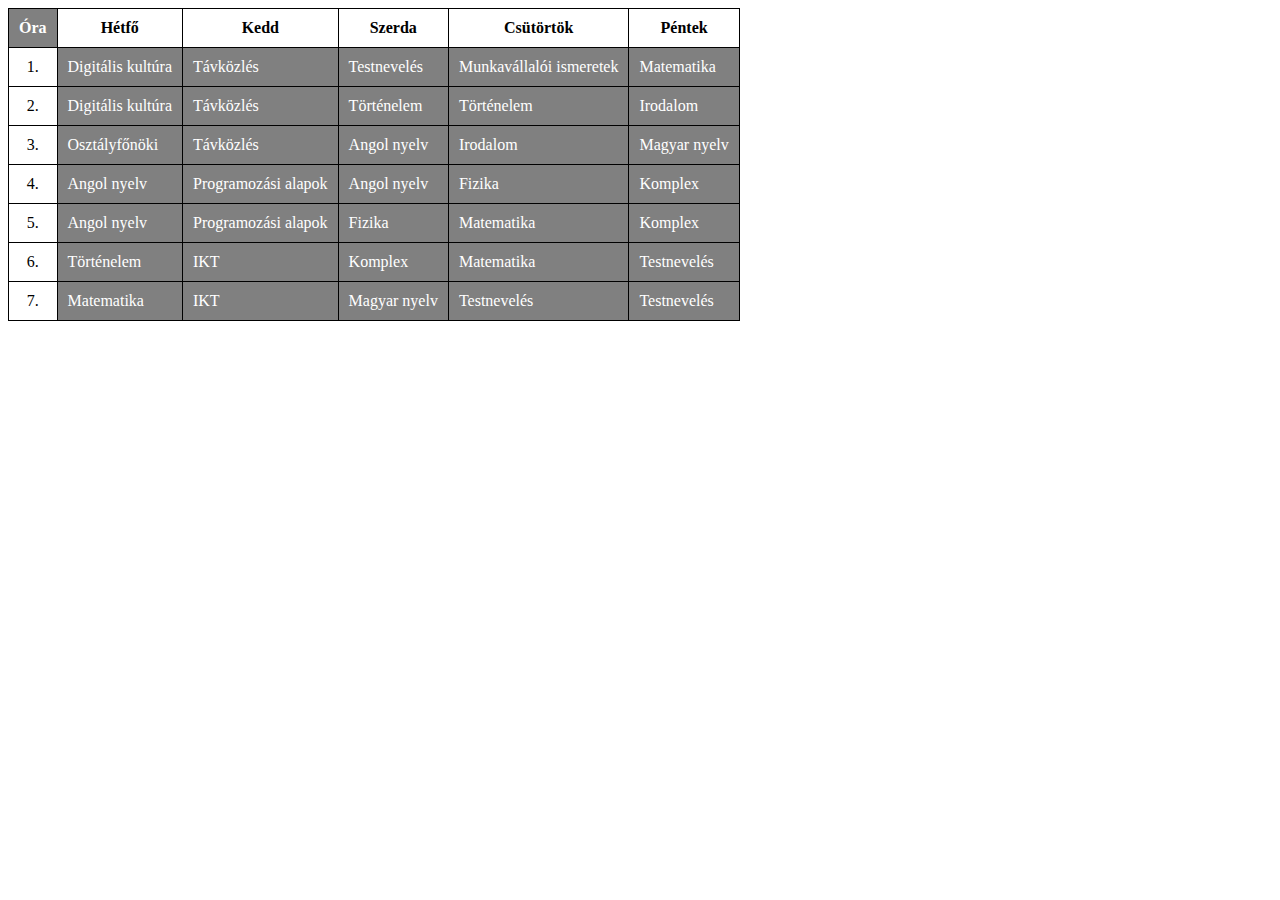
<file: tablatzat/orarend.html>
<!DOCTYPE html>
<html lang="hu">
<head>
    <meta charset="UTF-8">
    <meta http-equiv="X-UA-Compatible" content="IE=edge">
    <meta name="viewport" content="width=device-width, initial-scale=1.0">
    <title>Órarend</title>
    <link rel="stylesheet" href="style.css">
</head>
<body>
    
    <table>

        <tr>
            <th>Óra</th>
            <th>Hétfő</th>
            <th>Kedd</th>
            <th>Szerda</th>
            <th>Csütörtök</th>
            <th>Péntek</th>
        </tr>
        <tr>
            <td class="w">1.</td>
            <td class="dk">Digitális kultúra</td>
            <td class="tk">Távközlés</td>
            <td>Testnevelés</td>
            <td>Munkavállalói ismeretek</td>
            <td>Matematika </td>
        </tr>
        <tr>
            <td class="w">2.</td>
            <td class="dk">Digitális kultúra</td>
            <td class="tk">Távközlés</td>
            <td>Történelem</td>
            <td>Történelem</td>
            <td>Irodalom</td>
        </tr>
        <tr>
            <td class="w">3.</td>
            <td id="of">Osztályfőnöki</td>
            <td class="tk">Távközlés</td>
            <td>Angol nyelv</td>
            <td>Irodalom</td>
            <td>Magyar nyelv</td>
        </tr>
        <tr>
            <td class="w">4.</td>
            <td>Angol nyelv</td>
            <td>Programozási alapok</td>
            <td>Angol nyelv</td>
            <td>Fizika</td>
            <td>Komplex</td>
        </tr>
        <tr>
            <td class="w">5.</td>
            <td>Angol nyelv</td>
            <td>Programozási alapok</td>
            <td>Fizika</td>
            <td>Matematika</td>
            <td>Komplex</td>
        </tr>
        <tr>
            <td class="w">6.</td>
            <td>Történelem</td>
            <td>IKT</td>
            <td>Komplex</td>
            <td>Matematika</td>
            <td>Testnevelés</td>
        </tr>
        <tr>
            <td class="w">7.</td>
            <td>Matematika</td>
            <td>IKT</td>
            <td>Magyar nyelv</td>
            <td>Testnevelés</td>
            <td>Testnevelés</td>
        </tr>

    </table>

</body>
</html>
</file>
<file: display/style.css>
div{
    height: 80px;
    background-color: blueviolet;
    border: 5px solid yellow;
}

.inline-div{
    display: inline;
}

.inline-block-div{
    display: inline-block;
    width: 120px;
    height: 20px;
}
</file>
<file: div/style.css>
div{
    width: 200px;
    height: 200px;
    background-color: cadetblue;
    margin-left: 25px;
    margin-bottom: 15px;
    border-radius: 47%;
    display: inline-block;
}
#lela{
    background-color: purple;
    width: 201px;
    height: 201px;
    border: 20px solid yellow;
}
#zold{
    background-color: transparent;
    width: 0px;
    height: 0px;
    border-radius: 0;
    border: 120px solid blue;
    border-left: 100px solid transparent;
    border-top: 25px solid red;
    border-right: 100px solid transparent;
}
#keret{
    width: 550px;
    height: 400px;
    display: block;
    border-radius: 20%;
    background-color: transparent;
    border: 30px solid transparent;
    position: relative;
}
.karika{
    border: 15px solid blue;
    background-color: transparent;
    position: absolute;
}
#k1{
    top: 0px;
    left: 150px;
    border: 15px solid black;
}
#k2{
    top: 0px;
    left: 300px;
    border: 15px solid red;
}
#k3{
    top: 90px;
    left: 75px;
    border: 15px solid yellow;
}
#k4{
    top: 90px;
    left: 225px;
    border: 15px solid green;
}
</file>
<file: display/jrt.css>
*{
    scroll-behavior: smooth;
}

body{
font-size: 30px;
}

#navbar{
    background-color: antiquewhite;
    padding: 20px;
}

.container{
    max-width: 800px;
    width: 100%;
    margin: auto;
}

#profil{
    width: 50%;
    float: right;
}

a{
    text-decoration: none;
    padding: 10px;
    text-align: center;
    border: 5px solid white;
    font-weight: bold;
    margin: 10px;
}
</file>
<file: tablatzat/style.css>
table, th, td{
    border: 1px solid black;
    border-collapse: collapse;
}

th, td{
    padding: 10px;
}

th:first-child{
    background-color: gray;
    color: white;
}

td:first-child, th{
    text-align: center;
    background-color: white;
}

td{
    background-color: gray;
    color: white;
}

.w{
    color: black;
}

.tör{
    background-color: pink;
}
</file>
